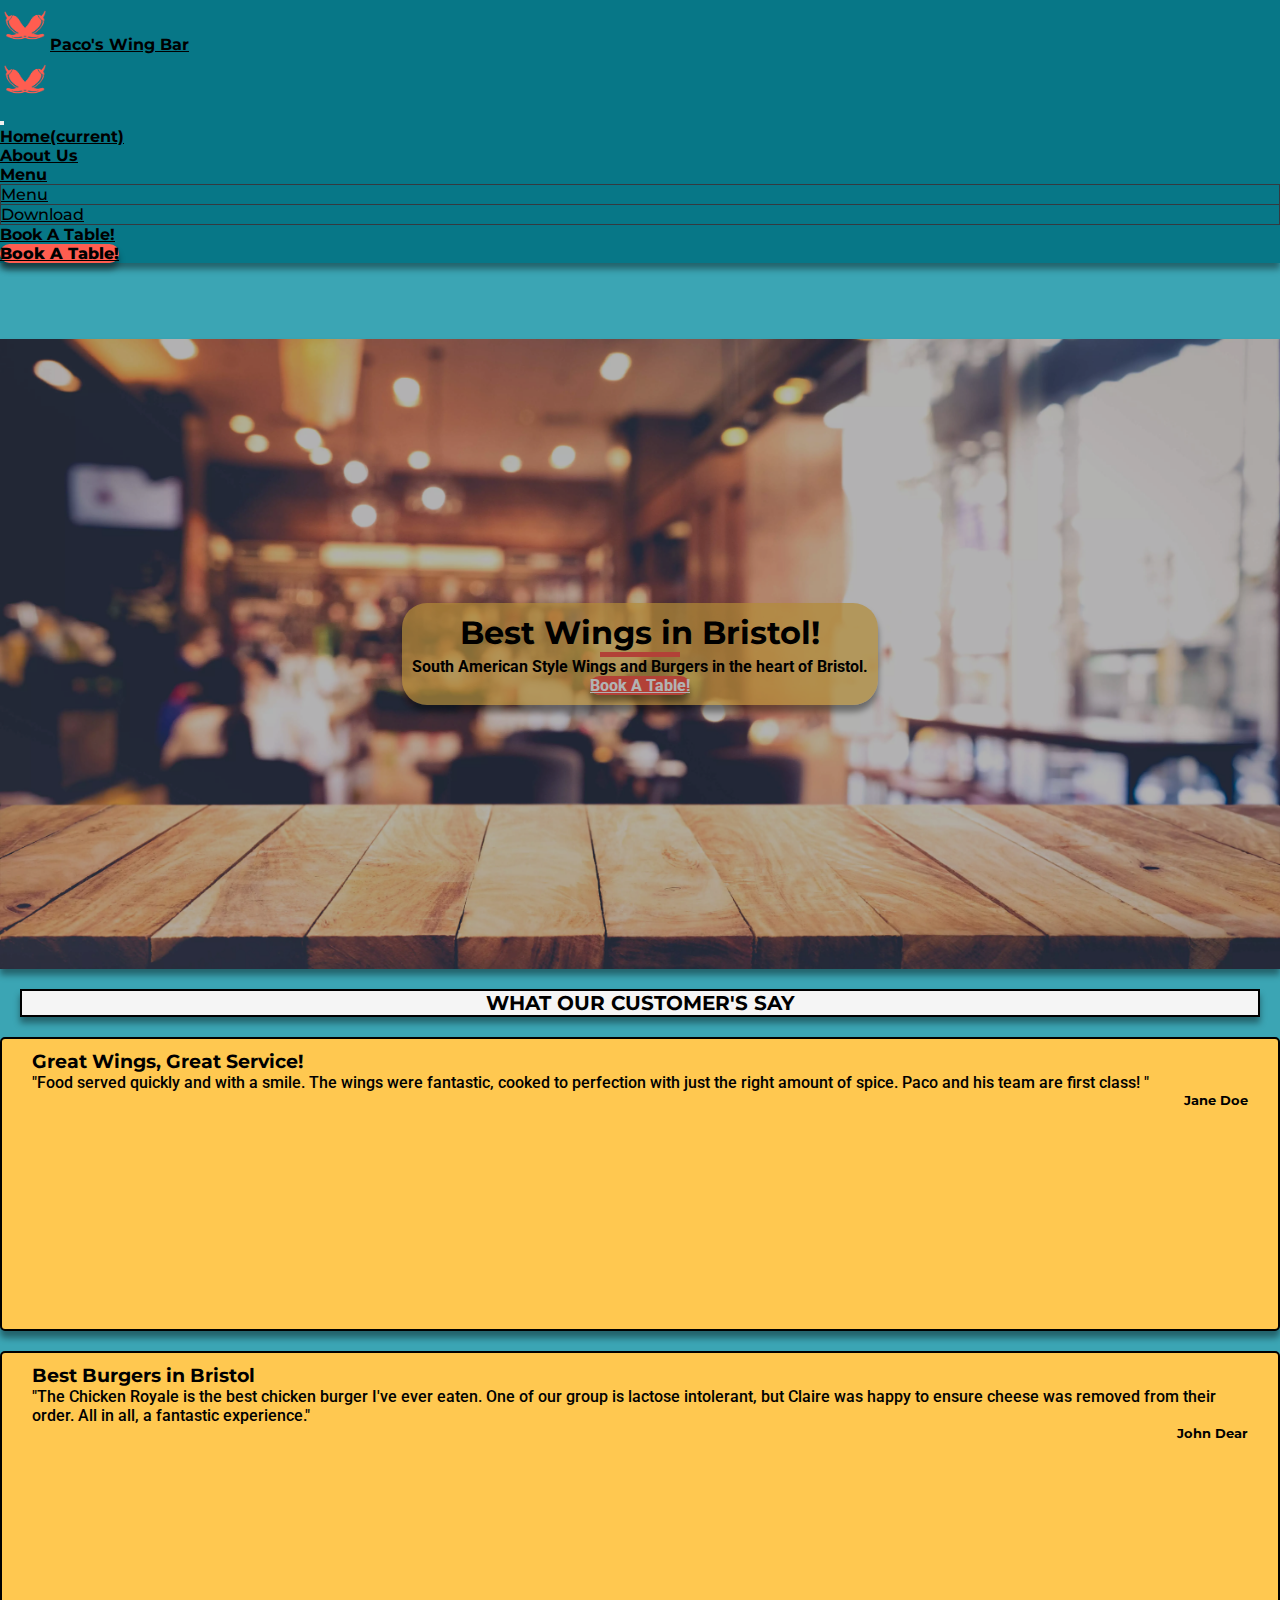
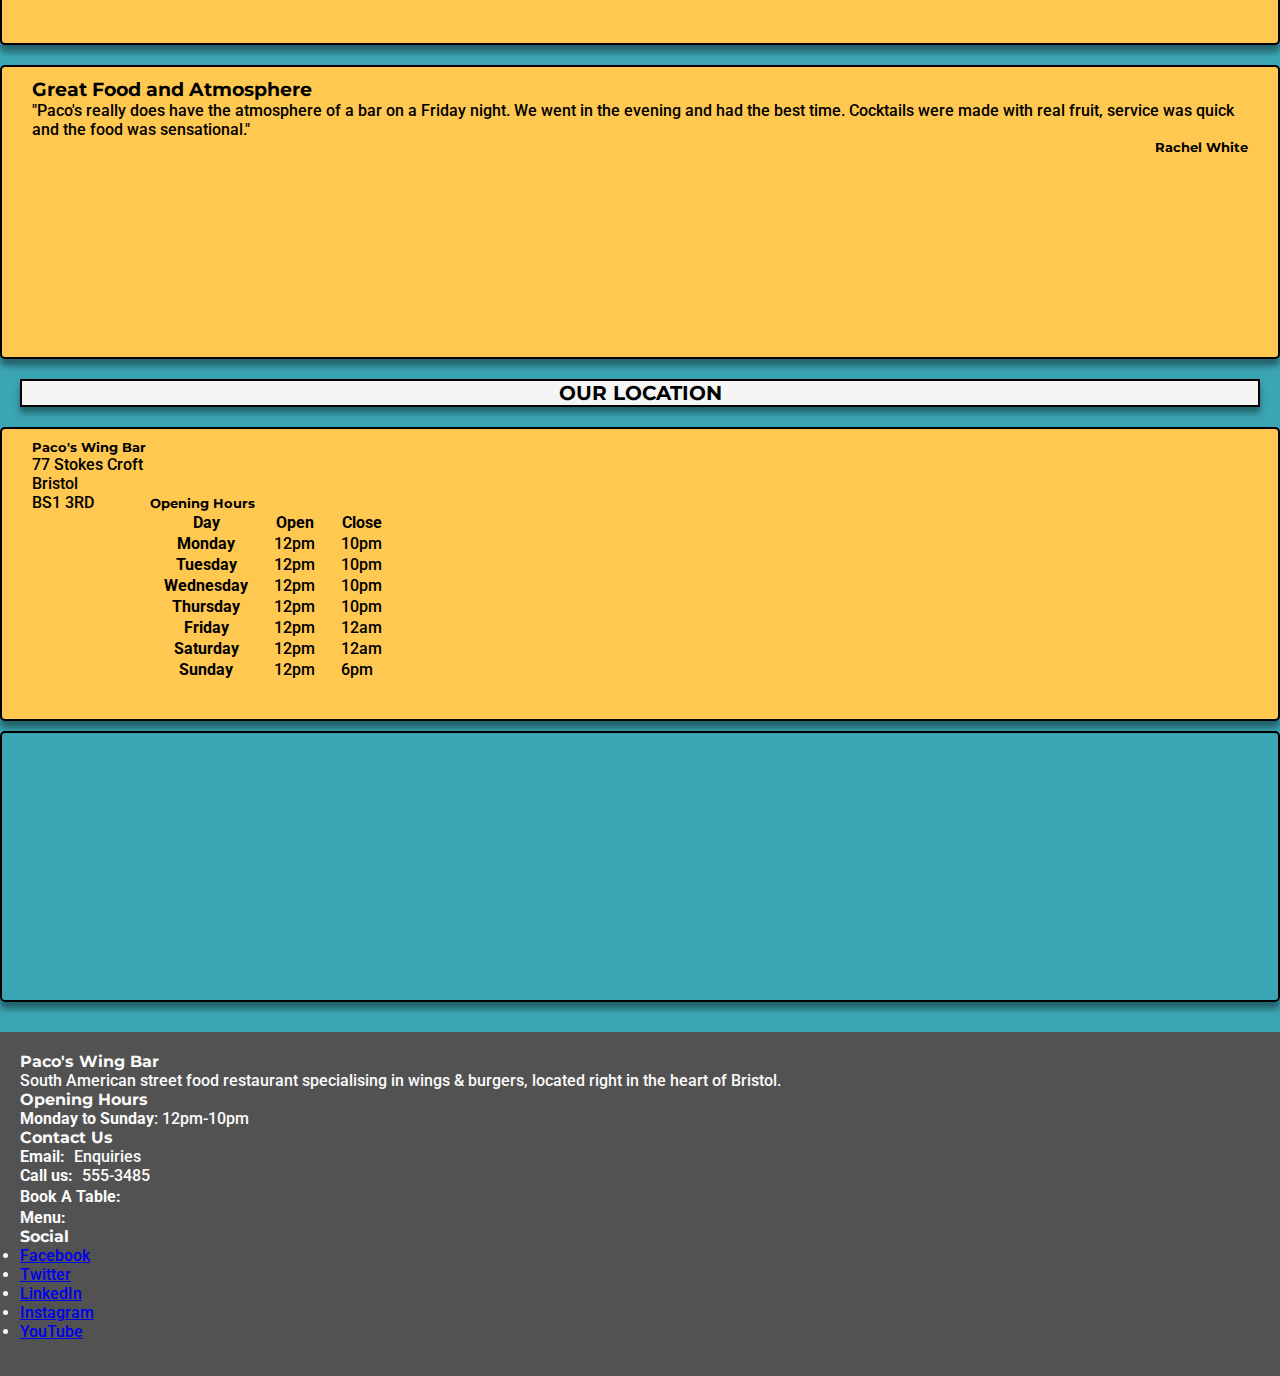
<file: index.html>
<!DOCTYPE html>
<html lang="en">

<head>
    <meta charset="UTF-8">
    <meta name="viewport" content="width=device-width, initial-scale=1.0">
    <link rel="stylesheet" href="https://cdn.jsdelivr.net/npm/bootstrap@4.5.3/dist/css/bootstrap.min.css"
        integrity="sha384-TX8t27EcRE3e/ihU7zmQxVncDAy5uIKz4rEkgIXeMed4M0jlfIDPvg6uqKI2xXr2" crossorigin="anonymous">
    <link rel="stylesheet" href="https://use.fontawesome.com/releases/v5.15.1/css/all.css"
        integrity="sha384-vp86vTRFVJgpjF9jiIGPEEqYqlDwgyBgEF109VFjmqGmIY/Y4HV4d3Gp2irVfcrp" crossorigin="anonymous">
    <link rel="stylesheet" href="assets/css/style.css" type="text/css">
    <title>Paco's Wing Bar | Bristols Best Independent Wings and Burger Bar</title>
    <meta name="description" content="Premium Chicken Wing and Burger Bar situated right in the heart of Bristol">
    <meta name="author" content="Paco's Wing Bar">
    <meta name="keywords"
        content="chicken wings, burgers, street food bristol, south american wings, spicy food bristol">
    <!-- favicon code from https://realfavicongenerator.net/ -->
    <link rel="apple-touch-icon" sizes="180x180" href="assets/images/favicons/apple-touch-icon.png">
    <link rel="icon" type="image/png" sizes="32x32" href="assets/images/favicons/favicon-32x32.png">
    <link rel="icon" type="image/png" sizes="16x16" href="assets/images/favicons/favicon-16x16.png">
    <link rel="manifest" href="assets/images/favicons/site.webmanifest">
    <link rel="mask-icon" href="assets/images/favicons/safari-pinned-tab.svg" color="#5bbad5">
    <meta name="msapplication-TileColor" content="#da532c">
    <meta name="theme-color" content="#ffffff">
</head>

<body>

    <header>

        <!-- Navigation From Bootstrap-->
        <nav class="navbar fixed-top navbar-expand-lg navbar-light">
            <div class="logo-title d-none d-sm-block">
                <a class="navbar-brand" href="index.html">
                    <img src="assets/images/paco-chilli.png" height="50" width="50" alt="Paco Hot Chillis Logo"
                        loading="lazy">Paco's Wing Bar
                </a>
            </div>
            <div class="logo-no-title d-block d-sm-none">
                <a class="navbar-brand" href="index.html">
                    <img src="assets/images/paco-chilli.png" height="50" width="50" alt="Paco Hot Chillis Logo"
                        loading="lazy">
                </a>
            </div>

            <button class="navbar-toggler" type="button" data-toggle="collapse" data-target="#navbarSupportedContent"
                aria-controls="navbarSupportedContent" aria-expanded="false" aria-label="Toggle navigation">
                <span class="navbar-toggler-icon"></span>
            </button>

            <div class="collapse navbar-collapse" id="navbarSupportedContent">
                <ul class="navbar-nav mr-auto">
                    <li class="nav-item active">
                        <a class="nav-link" href="index.html">Home<span class="sr-only">(current)</span></a>
                    </li>
                    <li class="nav-item">
                        <a class="nav-link" href="about.html">About Us</a>
                    </li>
                    <li class="nav-item dropdown">
                        <a class="nav-link dropdown-toggle" href="menu.html" id="navbarDropdown" role="button"
                            data-toggle="dropdown" aria-haspopup="true" aria-expanded="false">
                            Menu
                        </a>
                        <div class="dropdown-menu" aria-labelledby="navbarDropdown">
                            <a class="dropdown-item" href="menu.html">Menu</a>
                            <div class="dropdown-divider"></div>
                            <a class="dropdown-item" href="assets/pdf/Paco-Wing-Bar-Menu.pdf"
                                target="_blank">Download</a>
                        </div>
                    </li>
                    <li class="nav-item mr-2 d-block d-lg-none">
                        <a href="reservation.html" class="nav-link">Book A Table!</a>
                    </li>
                </ul>
            </div>
            <div class="d-none d-lg-block">
                <a href="reservation.html" class="btn btn--cta btn--red">Book A Table!</a>
            </div>
        </nav>

        <!-- End of Navigation -->

    </header>

    <main id="main-content">
        <!-- Home Banner -->
        <section class="hero-container">
            <div class="hero-banner">
                <div class="opaque-overlay">&nbsp;</div>
                <div class="row">
                    <div class="col-12">
                        <section class="hero-callout">
                            <h1 class="hero-header">
                                Best Wings in Bristol!
                            </h1>
                            <hr class="heading-divider heading-divider-red">
                            <p>
                                South American Style Wings and Burgers in the heart of Bristol.
                            </p>
                            <a href="reservation.html" class="btn btn--cta btn--red">
                                Book A Table!
                            </a>
                        </section>
                    </div>
                </div>
            </div>
        </section>

        <section class="container customer-testimonials-section px-4">
            <div class="row justify-content-center">
                <div class="col-sm-5 align-self-center section-header">
                    <h2>what our customer's say</h2>
                </div>
            </div>
            <div class="row align-items-center justify-content-center">
                <div class="col-12 col-md-6 col-lg-4">
                    <div class="yellow-content-box">
                        <h6>Great Wings, Great Service!</h6>
                        <p class="testimonial">"Food served quickly and with a smile. The wings were fantastic, cooked
                            to perfection with just the right amount of spice. Paco and his team are first class! "
                        </p>
                        <h5 class="testimonial-author">Jane Doe</h5>
                    </div>
                </div>
                <div class="col-12 col-md-6 col-lg-4">
                    <div class="yellow-content-box">
                        <h6>Best Burgers in Bristol</h6>
                        <p class="testimonial">"The Chicken Royale is the best chicken burger I've ever eaten. One of
                            our group is lactose intolerant, but Claire was happy to ensure cheese was removed from
                            their order. All in all, a fantastic experience."
                        </p>
                        <h5 class="testimonial-author">John Dear</h5>
                    </div>
                </div>
                <div class="d-none d-lg-block col-lg-4">
                    <div class="yellow-content-box">
                        <h6>Great Food and Atmosphere</h6>
                        <p class="testimonial">"Paco's really does have the atmosphere of a bar on a Friday night. We
                            went in the evening and had the best time. Cocktails were made with real fruit, service was
                            quick and the food was sensational."
                        </p>
                        <h5 class="testimonial-author">Rachel White</h5>
                    </div>
                </div>
            </div>
        </section>

        <section class="container px-4">
            <div class="row justify-content-center">
                <div class="col-sm-5 align-self-center section-header">
                    <h2>Our Location</h2>
                </div>
            </div>
            <div class="row align-items-center justify-content-center">
                <div class="col-12 col-lg-6">
                    <div class="yellow-content-box">
                        <div class="row justify-content-center">
                            <div class="col-12 col-sm-4 address">
                                <h5>Paco's Wing Bar</h5>
                                <p class="address-details">
                                    77 Stokes Croft<br>
                                    Bristol<br>
                                    BS1 3RD<br>
                                </p>
                            </div>
                            <div class="col-12 col-sm-8 opening-hours">
                                <h5>Opening Hours</h5>
                                <table class="table opening-hours-table">
                                    <thead>
                                        <tr>
                                            <th scope="col">Day</th>
                                            <th scope="col">Open</th>
                                            <th scope="col">Close</th>
                                        </tr>
                                    </thead>
                                    <tbody>
                                        <tr>
                                            <th scope="row">Monday</th>
                                            <td>12pm</td>
                                            <td>10pm</td>
                                        </tr>
                                        <tr>
                                            <th scope="row">Tuesday</th>
                                            <td>12pm</td>
                                            <td>10pm</td>
                                        </tr>
                                        <tr>
                                            <th scope="row">Wednesday</th>
                                            <td>12pm</td>
                                            <td>10pm</td>
                                        </tr>
                                        <tr>
                                            <th scope="row">Thursday</th>
                                            <td>12pm</td>
                                            <td>10pm</td>
                                        </tr>
                                        <tr>
                                            <th scope="row">Friday</th>
                                            <td>12pm</td>
                                            <td>12am</td>
                                        </tr>
                                        <tr>
                                            <th scope="row">Saturday</th>
                                            <td>12pm</td>
                                            <td>12am</td>
                                        </tr>
                                        <tr>
                                            <th scope="row">Sunday</th>
                                            <td>12pm</td>
                                            <td>6pm</td>
                                        </tr>
                                    </tbody>
                                </table>
                            </div>
                        </div>
                    </div>
                </div>
                <div class="col-12 col-lg-6">
                    <!--iframe Code Provided from Google Maps -->
                    <div class="google-map">
                        <iframe
                            src="https://www.google.com/maps/embed?pb=!1m18!1m12!1m3!1d2485.738192150287!2d-2.592313283686626!3d51.4629631217715!2m3!1f0!2f0!3f0!3m2!1i1024!2i768!4f13.1!3m3!1m2!1s0x48718f06b5538a11%3A0x7ab7cceee0553800!2sMasa%20%2B%20Mezcal!5e0!3m2!1sen!2suk!4v1607617503106!5m2!1sen!2suk"
                            width="400" height="270" style="border:0;" allowfullscreen="" aria-hidden="false"
                            tabindex="0" title="Paco's Wing Bar Google Map Location"></iframe>
                    </div>
                </div>
            </div>

        </section>

    </main>

    <footer class="container-fluid px-4">
        <div class="row container footer-details">
            <div class="col-sm-3">
                <h5 class="uppercase general-sub">Paco's Wing Bar</h5>
                <p class="inline-block">
                    South American street food restaurant specialising in wings & burgers, located right in the heart
                    of Bristol.
                </p>
            </div>
            <div class="col-sm-3">
                <h5 class="uppercase general-sub">Opening Hours</h5>
                <p class="inline-block">
                    <strong>Monday to Sunday</strong>: 12pm-10pm <br>
                </p>
            </div>
            <div class="col-sm-3 contact-us">
                <h5 class="uppercase general-sub">Contact Us</h5>
                <p class="inline-block">
                    <strong>Email:</strong> 
                    <a href="mailto:enquiries@pacoswingbar.com"
                        aria-label="Click to E-mail">Enquiries</a>
                    <br>
                    <strong>Call us:</strong> 
                    <a href="555-3485">555-3485</a><br>
                    <strong>Book A Table:</strong> 
                    <a href="reservation.html" target="_blank" class="booking-icon"
                        aria-label="Open Booking Page">
                        <i class="fas fa-utensils"></i>
                    </a><br>
                    <strong>Menu:</strong> 
                    <a href="assets/pdf/Paco-Wing-Bar-Menu.pdf" target="_blank"
                        class="booking-icon" aria-label="Download our Menu">
                        <i class="fas fa-download"></i>
                    </a><br>
                </p>
            </div>
            <div class="col-sm-3">
                <h5 class="uppercase general-sub">Social</h5>
                <ul class="list-inline social-links">
                    <li class="list-inline-item">
                        <a href="https://www.facebook.com/" target="_blank" rel="noopener noreferrer">
                            <i class="fab fa-facebook-f" aria-hidden="true"></i>
                            <span class="sr-only">Facebook</span>
                        </a>
                    </li>
                    <li class="list-inline-item">
                        <a href="https://twitter.com/" target="_blank" rel="noopener noreferrer">
                            <i class="fab fa-twitter" aria-hidden="true"></i>
                            <span class="sr-only">Twitter</span>
                        </a>
                    </li>
                    <li class="list-inline-item">
                        <a href="https://www.linkedin.com/" target="_blank" rel="noopener noreferrer">
                            <i class="fab fa-linkedin-in" aria-hidden="true"></i>
                            <span class="sr-only">LinkedIn</span>
                        </a>
                    </li>
                    <li class="list-inline-item">
                        <a href="https://www.instagram.com/" target="_blank" rel="noopener noreferrer">
                            <i class="fab fa-instagram" aria-hidden="true"></i>
                            <span class="sr-only">Instagram</span>
                        </a>
                    </li>
                    <li class="list-inline-item">
                        <a href="https://www.youtube.com/" target="_blank" rel="noopener noreferrer">
                            <i class="fab fa-youtube" aria-hidden="true"></i>
                            <span class="sr-only">YouTube</span>
                        </a>
                    </li>
                </ul>
            </div>
        </div>

    </footer>

    <!-- JS Scripts -->
    <script src="https://code.jquery.com/jquery-3.5.1.slim.min.js"
        integrity="sha384-DfXdz2htPH0lsSSs5nCTpuj/zy4C+OGpamoFVy38MVBnE+IbbVYUew+OrCXaRkfj" crossorigin="anonymous">
        </script>
    <script src="https://cdn.jsdelivr.net/npm/bootstrap@4.5.3/dist/js/bootstrap.bundle.min.js"
        integrity="sha384-ho+j7jyWK8fNQe+A12Hb8AhRq26LrZ/JpcUGGOn+Y7RsweNrtN/tE3MoK7ZeZDyx" crossorigin="anonymous">
        </script>
    <script src="https://cdn.jsdelivr.net/npm/popper.js@1.16.1/dist/umd/popper.min.js"
        integrity="sha384-9/reFTGAW83EW2RDu2S0VKaIzap3H66lZH81PoYlFhbGU+6BZp6G7niu735Sk7lN" crossorigin="anonymous">
        </script>
    <script src="https://cdn.jsdelivr.net/npm/bootstrap@4.5.3/dist/js/bootstrap.min.js"
        integrity="sha384-w1Q4orYjBQndcko6MimVbzY0tgp4pWB4lZ7lr30WKz0vr/aWKhXdBNmNb5D92v7s" crossorigin="anonymous">
        </script>

</body>

</html>
</file>
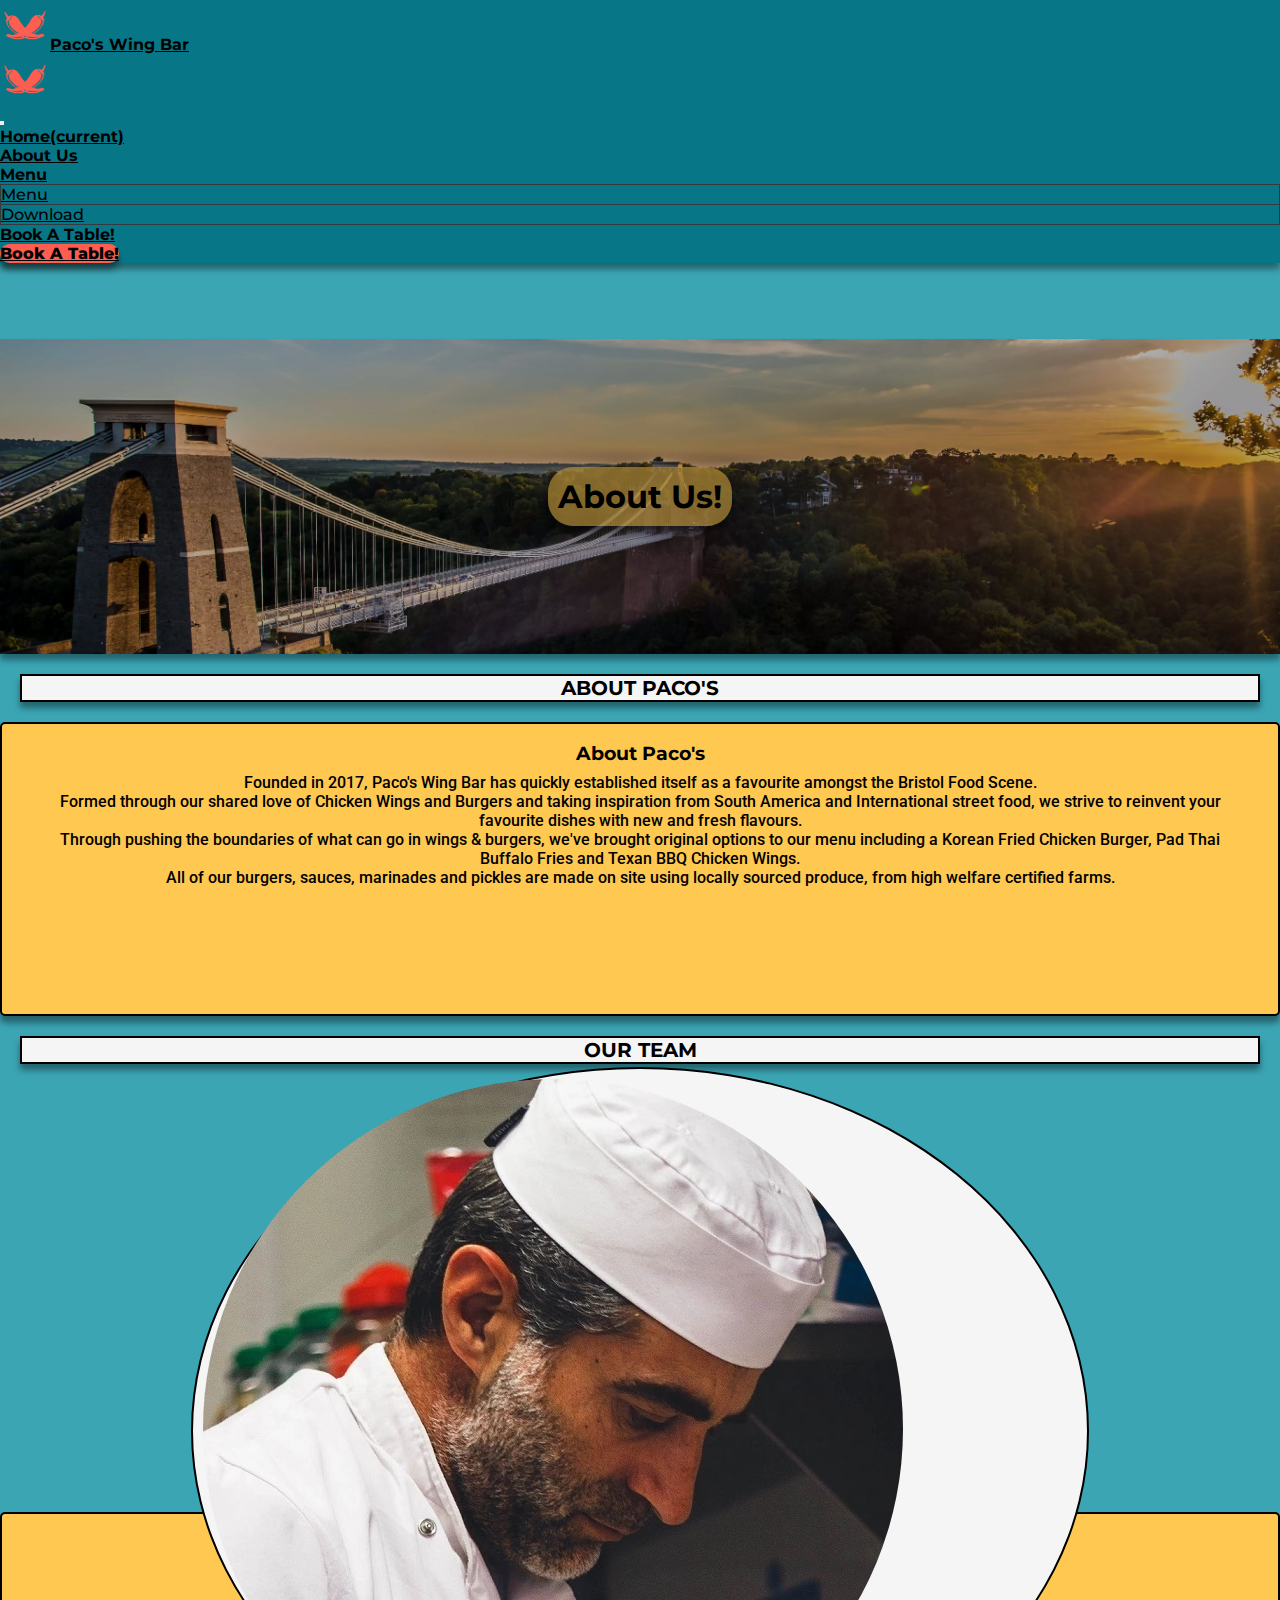
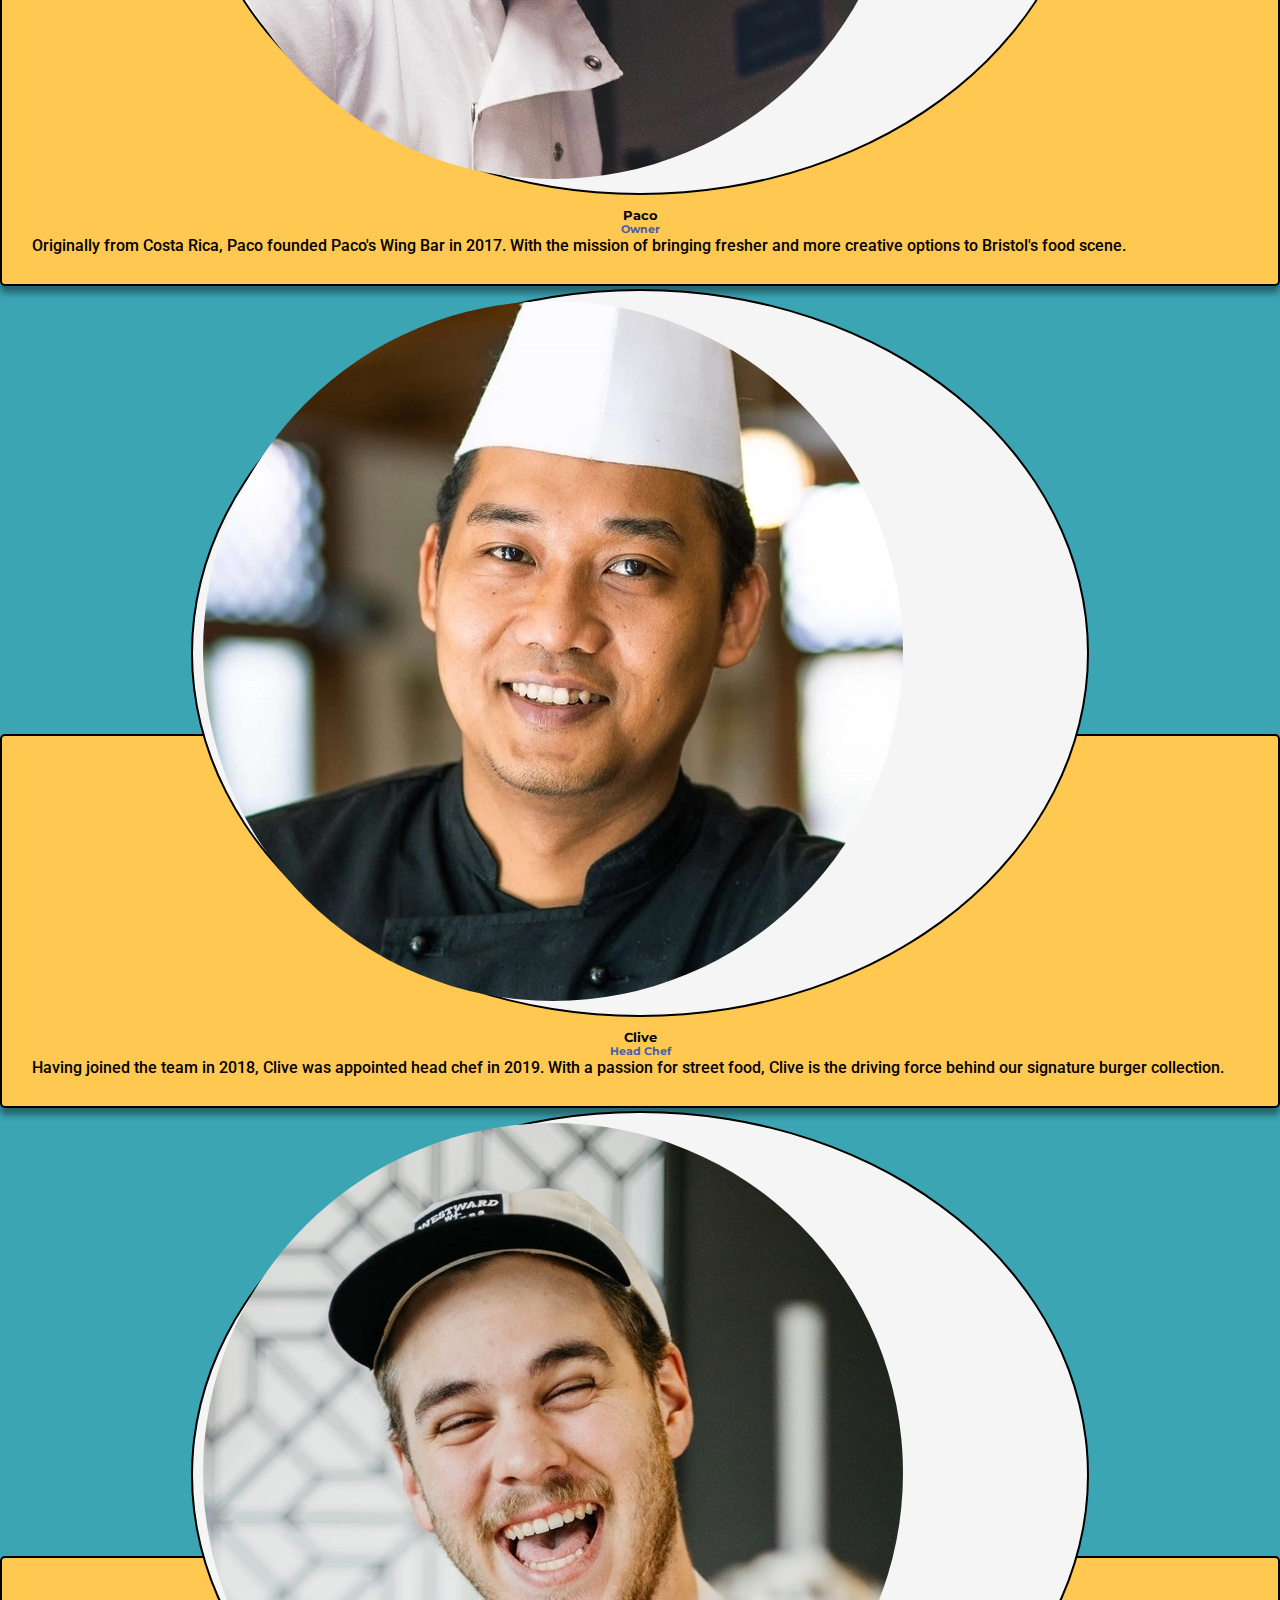
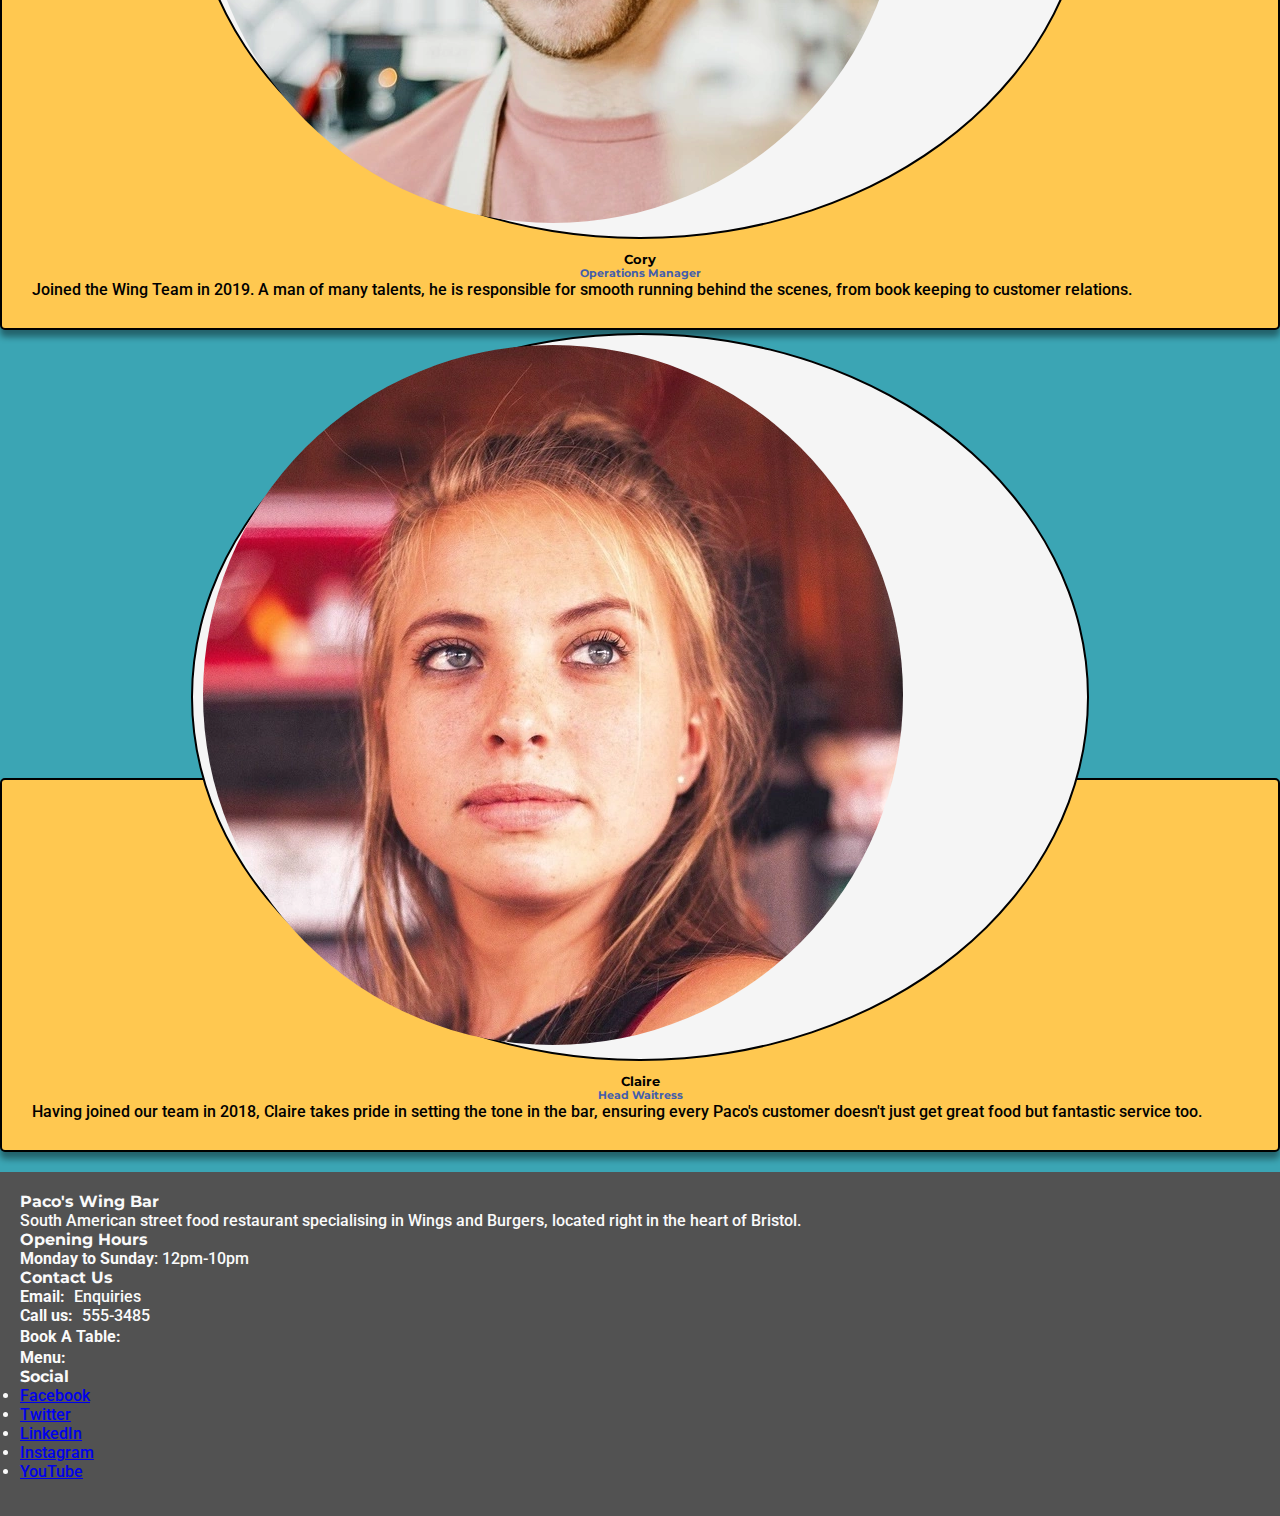
<file: about.html>
<!DOCTYPE html>
<html lang="en">

<head>
    <meta charset="UTF-8">
    <meta name="viewport" content="width=device-width, initial-scale=1.0">
    <link rel="stylesheet" href="https://cdn.jsdelivr.net/npm/bootstrap@4.5.3/dist/css/bootstrap.min.css"
        integrity="sha384-TX8t27EcRE3e/ihU7zmQxVncDAy5uIKz4rEkgIXeMed4M0jlfIDPvg6uqKI2xXr2" crossorigin="anonymous">
    <link rel="stylesheet" href="https://use.fontawesome.com/releases/v5.15.1/css/all.css"
        integrity="sha384-vp86vTRFVJgpjF9jiIGPEEqYqlDwgyBgEF109VFjmqGmIY/Y4HV4d3Gp2irVfcrp" crossorigin="anonymous">
    <link rel="stylesheet" href="assets/css/style.css" type="text/css">
    <title>About Us | Paco's Wing Bar Bristol</title>
    <meta name="description"
        content="Paco's Wing Bar is an independant Wing and Burger Bar, run by Bristolians, for Bristolians">
    <meta name="author" content="Paco's Wing Bar">
    <meta name="keywords"
        content="chicken wings, burgers, street food bristol, south american wings, spicy food bristol">
    <!-- favicon code from https://realfavicongenerator.net/ -->
    <link rel="apple-touch-icon" sizes="180x180" href="assets/images/favicons/apple-touch-icon.png">
    <link rel="icon" type="image/png" sizes="32x32" href="assets/images/favicons/favicon-32x32.png">
    <link rel="icon" type="image/png" sizes="16x16" href="assets/images/favicons/favicon-16x16.png">
    <link rel="manifest" href="assets/images/favicons/site.webmanifest">
    <link rel="mask-icon" href="assets/images/favicons/safari-pinned-tab.svg" color="#5bbad5">
    <meta name="msapplication-TileColor" content="#da532c">
    <meta name="theme-color" content="#ffffff">
</head>

<body>

    <header>

        <!-- Navigation From Bootstrap-->
        <nav class="navbar fixed-top navbar-expand-lg navbar-light">
            <div class="logo-title d-none d-sm-block">
                <a class="navbar-brand" href="index.html">
                    <img src="assets/images/paco-chilli.png" height="50" width="50" alt="Paco's Hot Chilli Logo"
                        loading="lazy">Paco's Wing Bar
                </a>
            </div>
            <div class="logo-no-title d-block d-sm-none">
                <a class="navbar-brand" href="index.html">
                    <img src="assets/images/paco-chilli.png" height="50" width="50" alt="Paco's Hot Chilli Logo" loading="lazy">
                </a>
            </div>

            <button class="navbar-toggler" type="button" data-toggle="collapse" data-target="#navbarSupportedContent"
                aria-controls="navbarSupportedContent" aria-expanded="false" aria-label="Toggle navigation">
                <span class="navbar-toggler-icon"></span>
            </button>

            <div class="collapse navbar-collapse" id="navbarSupportedContent">
                <ul class="navbar-nav mr-auto">
                    <li class="nav-item">
                        <a class="nav-link" href="index.html">Home<span class="sr-only">(current)</span></a>
                    </li>
                    <li class="nav-item active">
                        <a class="nav-link" href="about.html">About Us</a>
                    </li>
                    <li class="nav-item dropdown">
                        <a class="nav-link dropdown-toggle" href="menu.html" id="navbarDropdown" role="button"
                            data-toggle="dropdown" aria-haspopup="true" aria-expanded="false">
                            Menu
                        </a>
                        <div class="dropdown-menu" aria-labelledby="navbarDropdown">
                            <a class="dropdown-item" href="menu.html">Menu</a>
                            <div class="dropdown-divider"></div>
                            <a class="dropdown-item" href="assets/pdf/Paco-Wing-Bar-Menu.pdf"
                                target="_blank">Download</a>
                        </div>
                    </li>
                    <li class="nav-item mr-2 d-block d-lg-none">
                        <a href="reservation.html" class="nav-link">Book A Table!</a>
                    </li>
                </ul>
            </div>
            <div class="d-none d-lg-block">
                <a href="reservation.html" class="btn btn--cta btn--red">Book A Table!</a>
            </div>
        </nav>

        <!-- End of Navigation -->

    </header>

    <main id="main-content">
        <!-- Page Banner -->
        <section>
            <div class="about-us-banner">
                <div class="opaque-overlay">&nbsp;</div>
                <div class="row">
                    <div class="col-12">
                        <section class="hero-callout">
                            <h1 class="about-us-header">
                                About Us!
                            </h1>
                        </section>
                    </div>
                </div>
            </div>
        </section>

        <section class="container px-4">
            <div class="row justify-content-center">
                <div class="col-sm-5 align-self-center section-header">
                    <h2>About Paco's</h2>
                </div>
            </div>

            <div class="row align-items-center justify-content-center">
                <div class="col-12">
                    <div class="yellow-content-box">
                        <h3>About Paco's</h3>
                        <div class="about-pacos">
                            <p>Founded in 2017, Paco's Wing Bar has quickly established itself as a favourite amongst
                                the
                                Bristol Food Scene.
                            </p>
                            <p>Formed through our shared love of Chicken Wings and Burgers and taking inspiration from
                                South
                                America and International street food, we strive to reinvent your favourite dishes with
                                new and fresh flavours.
                            </p>
                            <p>Through pushing the boundaries of what can go in wings & burgers, we've brought original
                                options to our menu including a Korean Fried Chicken Burger, Pad Thai Buffalo Fries and
                                Texan BBQ Chicken Wings.
                            </p>
                            <p>All of our burgers, sauces, marinades and pickles are made on site using locally sourced
                                produce, from high welfare certified farms.
                            </p>
                        </div>
                    </div>
                </div>
            </div>
        </section>


        <section class="container px-4">
            <div class="row justify-content-center">
                <div class="col-sm-5 align-self-center section-header">
                    <h2>Our Team</h2>
                </div>
            </div>
            
            <!-- Card Code from Bootstrap -->
            <div class="row justify-content-center">
                <div class="col-md-6 col-lg-3 pt-3">
                    <div class="card team-card">
                        <div class="team-profile-image">
                            <img class="card-img-top circle-image" src="assets/images/paco-owner.webp"
                                alt="Paco - Owner of Paco's Wing Bar">
                        </div>
                        <div class="card-body">
                            <h5 class="card-title">Paco</h5>
                            <h6 class="card-subtitle mb-2">Owner</h6>
                            <p class="card-text">Originally from Costa Rica, Paco founded Paco's Wing Bar in 2017. With
                                the mission of bringing fresher and more creative options to Bristol's food scene.
                            </p>
                        </div>
                    </div>
                </div>
                <div class="col-md-6 col-lg-3 pt-3">
                    <div class="card team-card">
                        <div class="team-profile-image">
                            <img class="card-img-top circle-image" src="assets/images/clive-head-chef.webp"
                                alt="Clive- Head Chef of Paco's Wing Bar">
                        </div>
                        <div class="card-body">
                            <h5 class="card-title">Clive</h5>
                            <h6 class="card-subtitle mb-2">Head Chef</h6>
                            <p class="card-text">Having joined the team in 2018, Clive was appointed head chef in 2019.
                                With a passion for street food, Clive is the driving force behind our signature burger
                                collection.
                            </p>
                        </div>
                    </div>
                </div>
                <div class="col-md-6 col-lg-3 pt-3">
                    <div class="card team-card">
                        <div class="team-profile-image">
                            <img class="card-img-top circle-image" src="assets/images/cory-chef.webp"
                                alt="Cory - Chef at Paco's Wing Bar">
                        </div>
                        <div class="card-body">
                            <h5 class="card-title">Cory</h5>
                            <h6 class="card-subtitle mb-2">Operations Manager</h6>
                            <p class="card-text">Joined the Wing Team in 2019. A man of many talents, he is responsible
                                for smooth running behind the scenes, from book keeping to customer relations.
                            </p>
                        </div>
                    </div>
                </div>
                <div class="col-md-6 col-lg-3 pt-3">
                    <div class="card team-card">
                        <div class="team-profile-image">
                            <img class="card-img-top circle-image" src="assets/images/claire-head-waitress.webp"
                                alt="Claire - Head Waitress at Paco's Wing Bar">
                        </div>
                        <div class="card-body">
                            <h5 class="card-title">Claire</h5>
                            <h6 class="card-subtitle mb-2">Head Waitress</h6>
                            <p class="card-text">Having joined our team in 2018, Claire takes pride in setting the tone
                                in the bar, ensuring every Paco's customer doesn't just get great food but fantastic
                                service too.
                            </p>
                        </div>
                    </div>
                </div>
            </div>
        </section>

    </main>

    <footer class="container-fluid px-4">
        <div class="row container footer-details">
            <div class="col-sm-3">
                <h5 class="uppercase general-sub">Paco's Wing Bar</h5>
                <p class="inline-block">
                    South American street food restaurant specialising in Wings and Burgers, located right in the heart
                    of Bristol.
                </p>
            </div>
            <div class="col-sm-3">
                <h5 class="uppercase general-sub">Opening Hours</h5>
                <p class="inline-block">
                    <strong>Monday to Sunday</strong>: 12pm-10pm <br>
                </p>
            </div>
            <div class="col-sm-3 contact-us">
                <h5 class="uppercase general-sub">Contact Us</h5>
                <p class="inline-block">
                    <strong>Email:</strong> 
                    <a href="mailto:enquiries@pacoswingbar.com"
                        aria-label="Click to E-mail">Enquiries</a>
                    <br>
                    <strong>Call us:</strong>
                    <a href="555-3485">555-3485</a><br>
                    <strong>Book A Table:</strong> 
                    <a href="reservation.html" target="_blank" class="booking-icon"
                        aria-label="Open Booking Page">
                        <i class="fas fa-utensils"></i>
                    </a><br>
                    <strong>Menu:</strong> 
                    <a href="assets/pdf/Paco-Wing-Bar-Menu.pdf" target="_blank"
                        class="booking-icon" aria-label="Download our Menu">
                        <i class="fas fa-download"></i>
                    </a><br>
                </p>
            </div>
            <div class="col-sm-3">
                <h5 class="uppercase general-sub">Social</h5>
                <ul class="list-inline social-links">
                    <li class="list-inline-item">
                        <a href="https://www.facebook.com/" target="_blank" rel="noopener noreferrer">
                            <i class="fab fa-facebook-f" aria-hidden="true"></i>
                            <span class="sr-only">Facebook</span>
                        </a>
                    </li>
                    <li class="list-inline-item">
                        <a href="https://twitter.com/" target="_blank" rel="noopener noreferrer">
                            <i class="fab fa-twitter" aria-hidden="true"></i>
                            <span class="sr-only">Twitter</span>
                        </a>
                    </li>
                    <li class="list-inline-item">
                        <a href="https://www.linkedin.com/" target="_blank" rel="noopener noreferrer">
                            <i class="fab fa-linkedin-in" aria-hidden="true"></i>
                            <span class="sr-only">LinkedIn</span>
                        </a>
                    </li>
                    <li class="list-inline-item">
                        <a href="https://www.instagram.com/" target="_blank" rel="noopener noreferrer">
                            <i class="fab fa-instagram" aria-hidden="true"></i>
                            <span class="sr-only">Instagram</span>
                        </a>
                    </li>
                    <li class="list-inline-item">
                        <a href="https://www.youtube.com/" target="_blank" rel="noopener noreferrer">
                            <i class="fab fa-youtube" aria-hidden="true"></i>
                            <span class="sr-only">YouTube</span>
                        </a>
                    </li>
                </ul>
            </div>
        </div>

    </footer>

    <!-- JS Scripts -->
    <script src="https://code.jquery.com/jquery-3.5.1.slim.min.js"
        integrity="sha384-DfXdz2htPH0lsSSs5nCTpuj/zy4C+OGpamoFVy38MVBnE+IbbVYUew+OrCXaRkfj" crossorigin="anonymous">
        </script>
    <script src="https://cdn.jsdelivr.net/npm/bootstrap@4.5.3/dist/js/bootstrap.bundle.min.js"
        integrity="sha384-ho+j7jyWK8fNQe+A12Hb8AhRq26LrZ/JpcUGGOn+Y7RsweNrtN/tE3MoK7ZeZDyx" crossorigin="anonymous">
        </script>
    <script src="https://cdn.jsdelivr.net/npm/popper.js@1.16.1/dist/umd/popper.min.js"
        integrity="sha384-9/reFTGAW83EW2RDu2S0VKaIzap3H66lZH81PoYlFhbGU+6BZp6G7niu735Sk7lN" crossorigin="anonymous">
        </script>
    <script src="https://cdn.jsdelivr.net/npm/bootstrap@4.5.3/dist/js/bootstrap.min.js"
        integrity="sha384-w1Q4orYjBQndcko6MimVbzY0tgp4pWB4lZ7lr30WKz0vr/aWKhXdBNmNb5D92v7s" crossorigin="anonymous">
        </script>

</body>

</html>
</file>
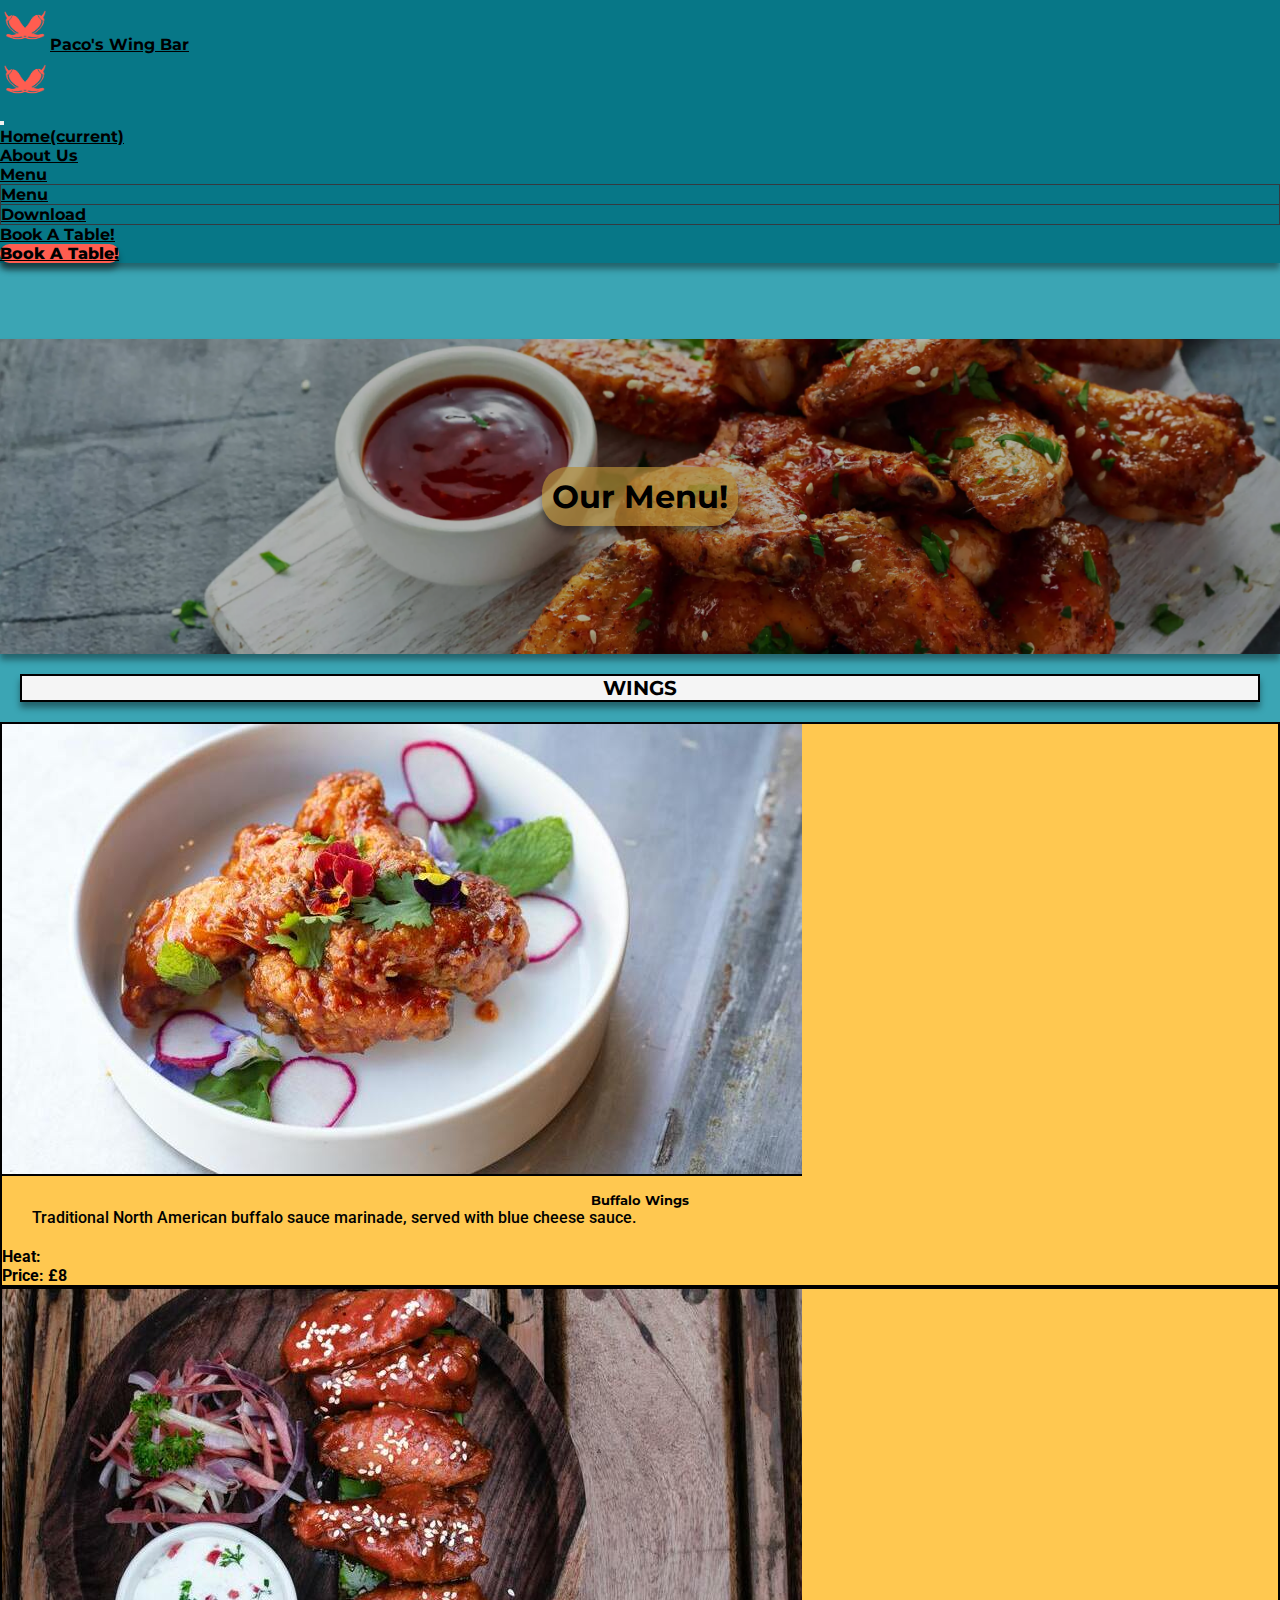
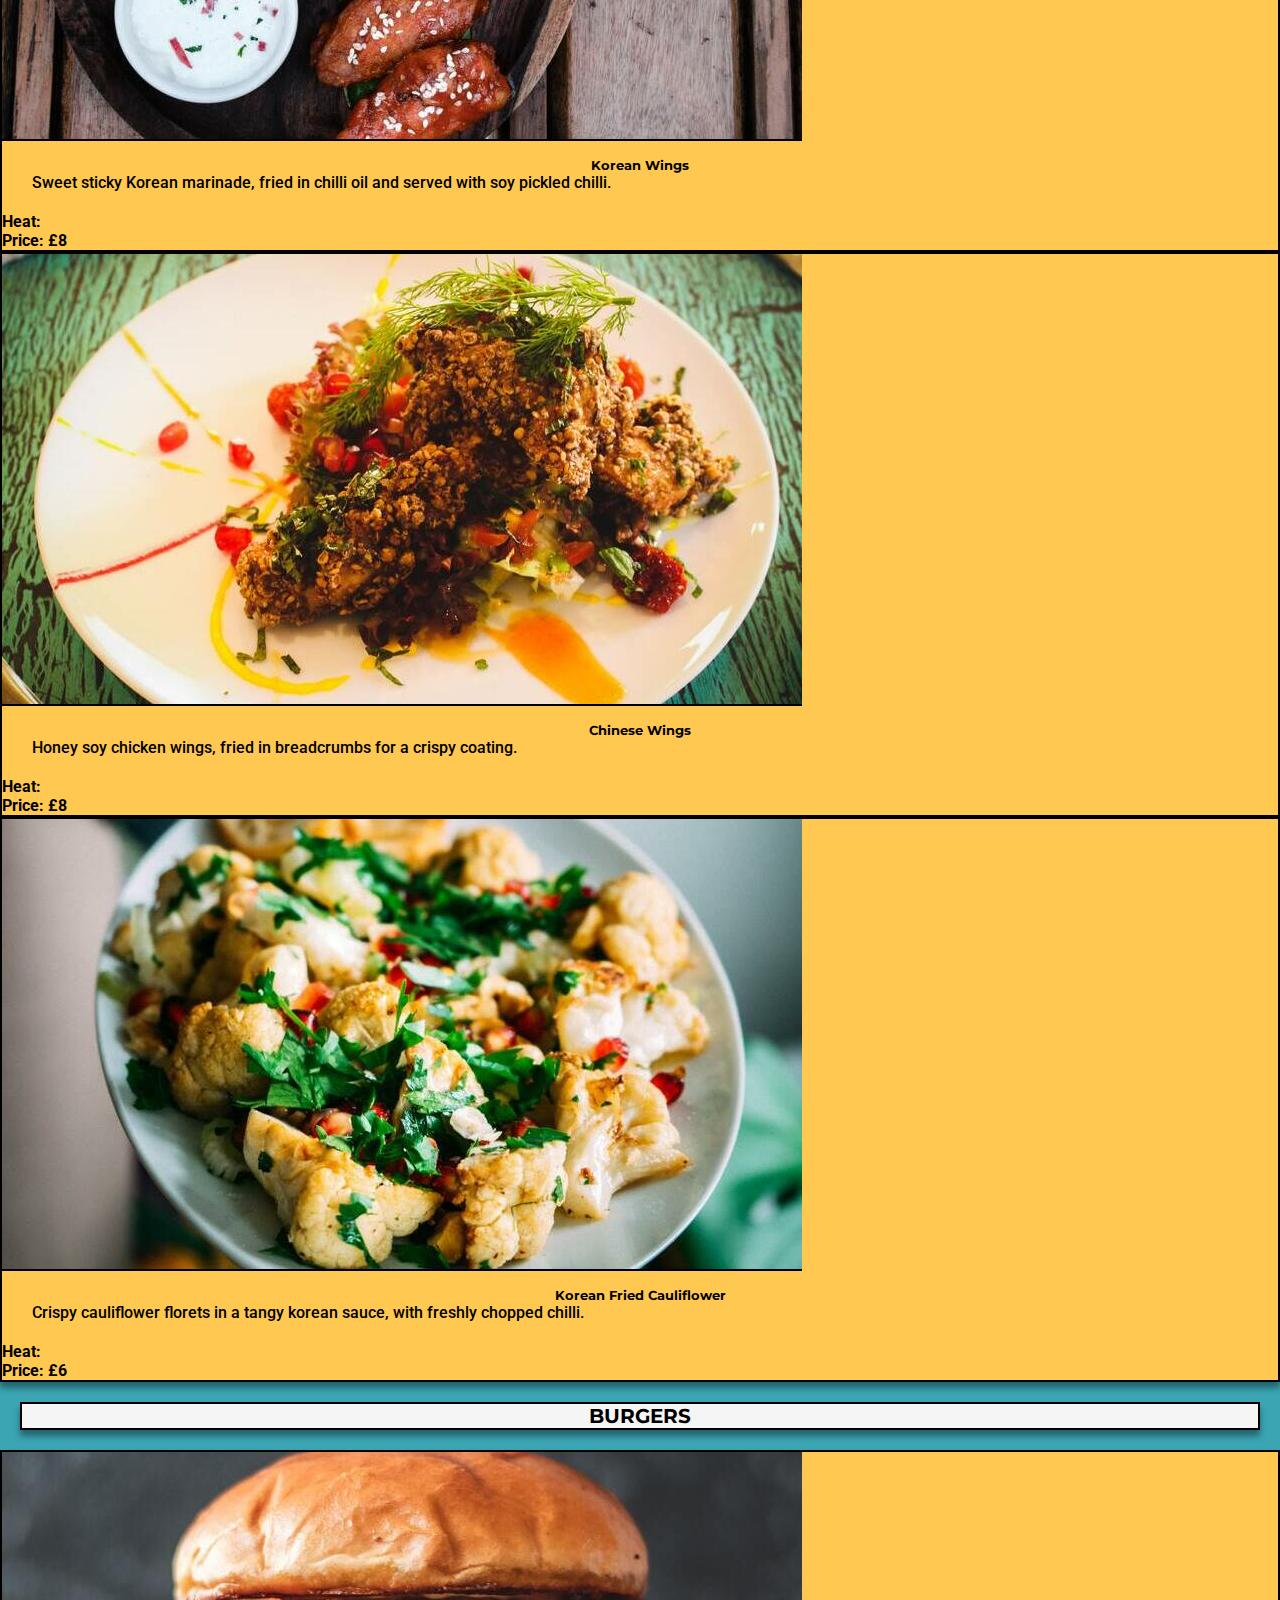
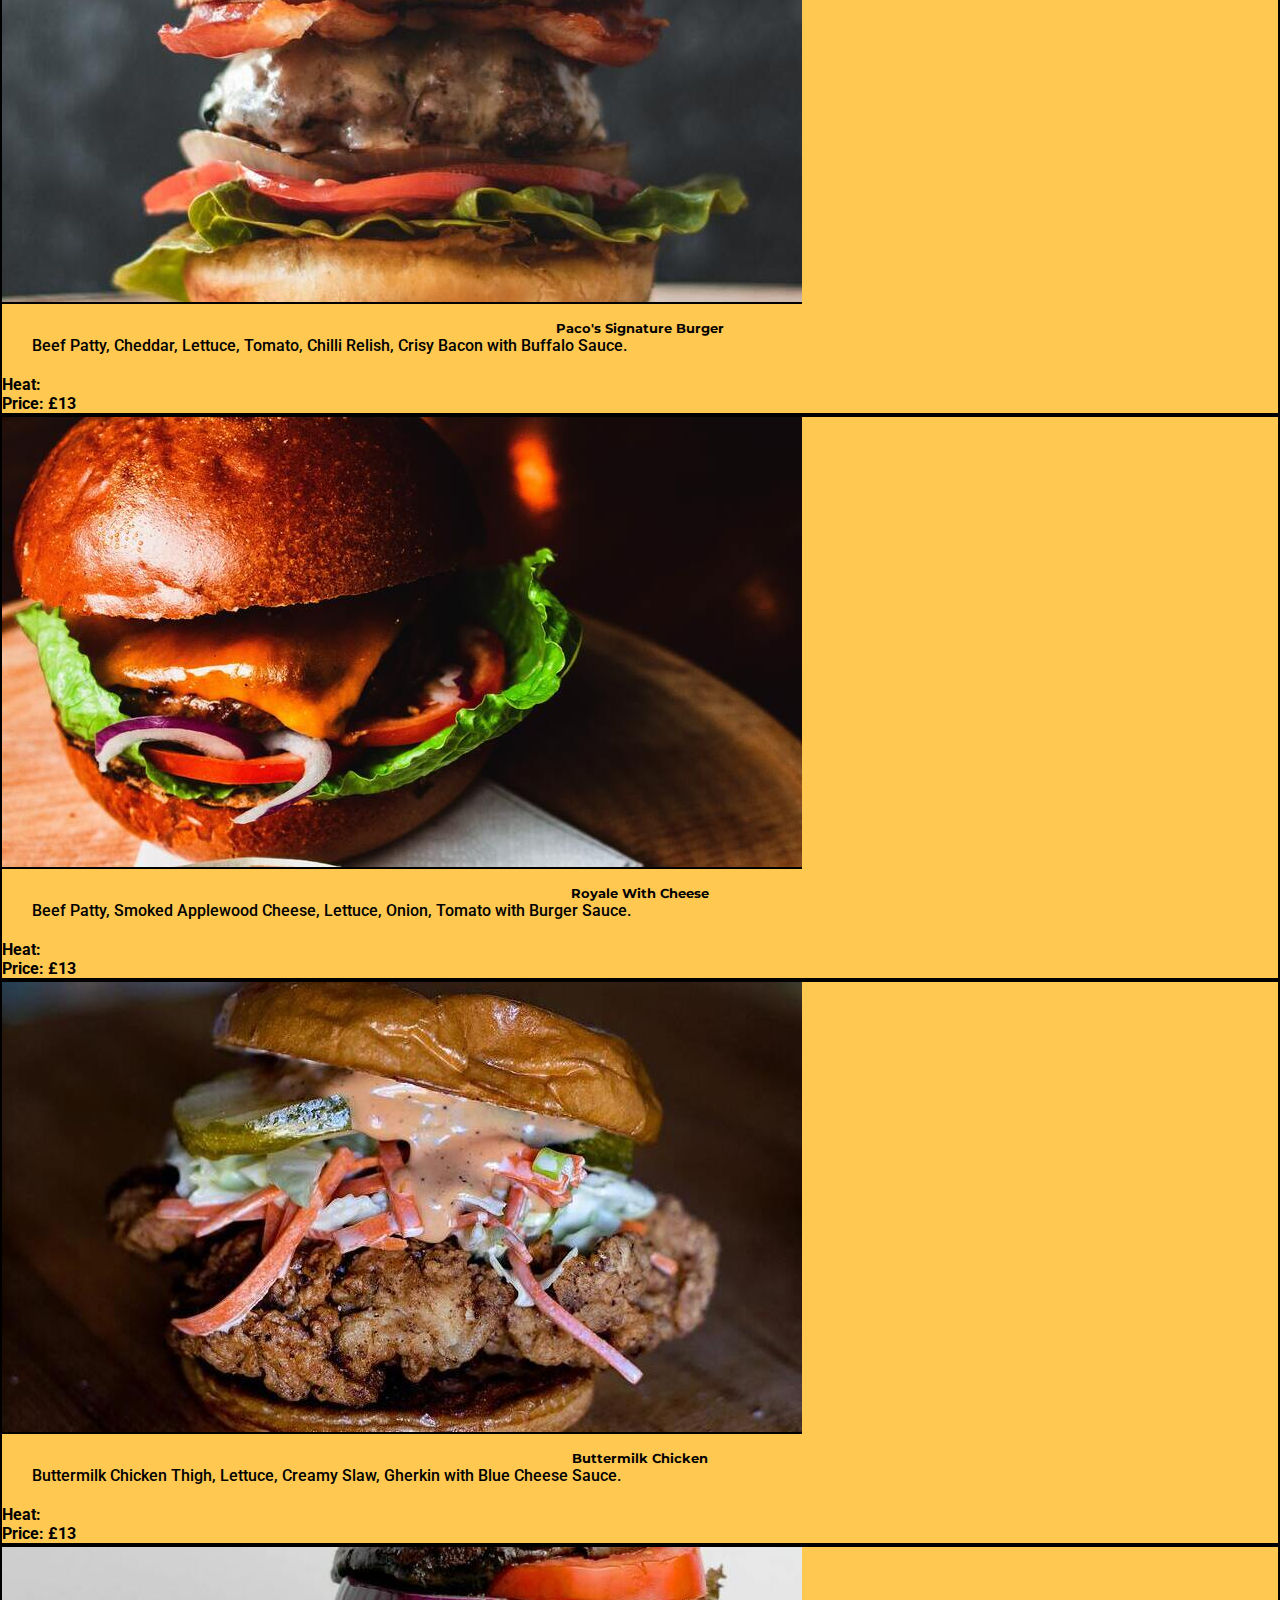
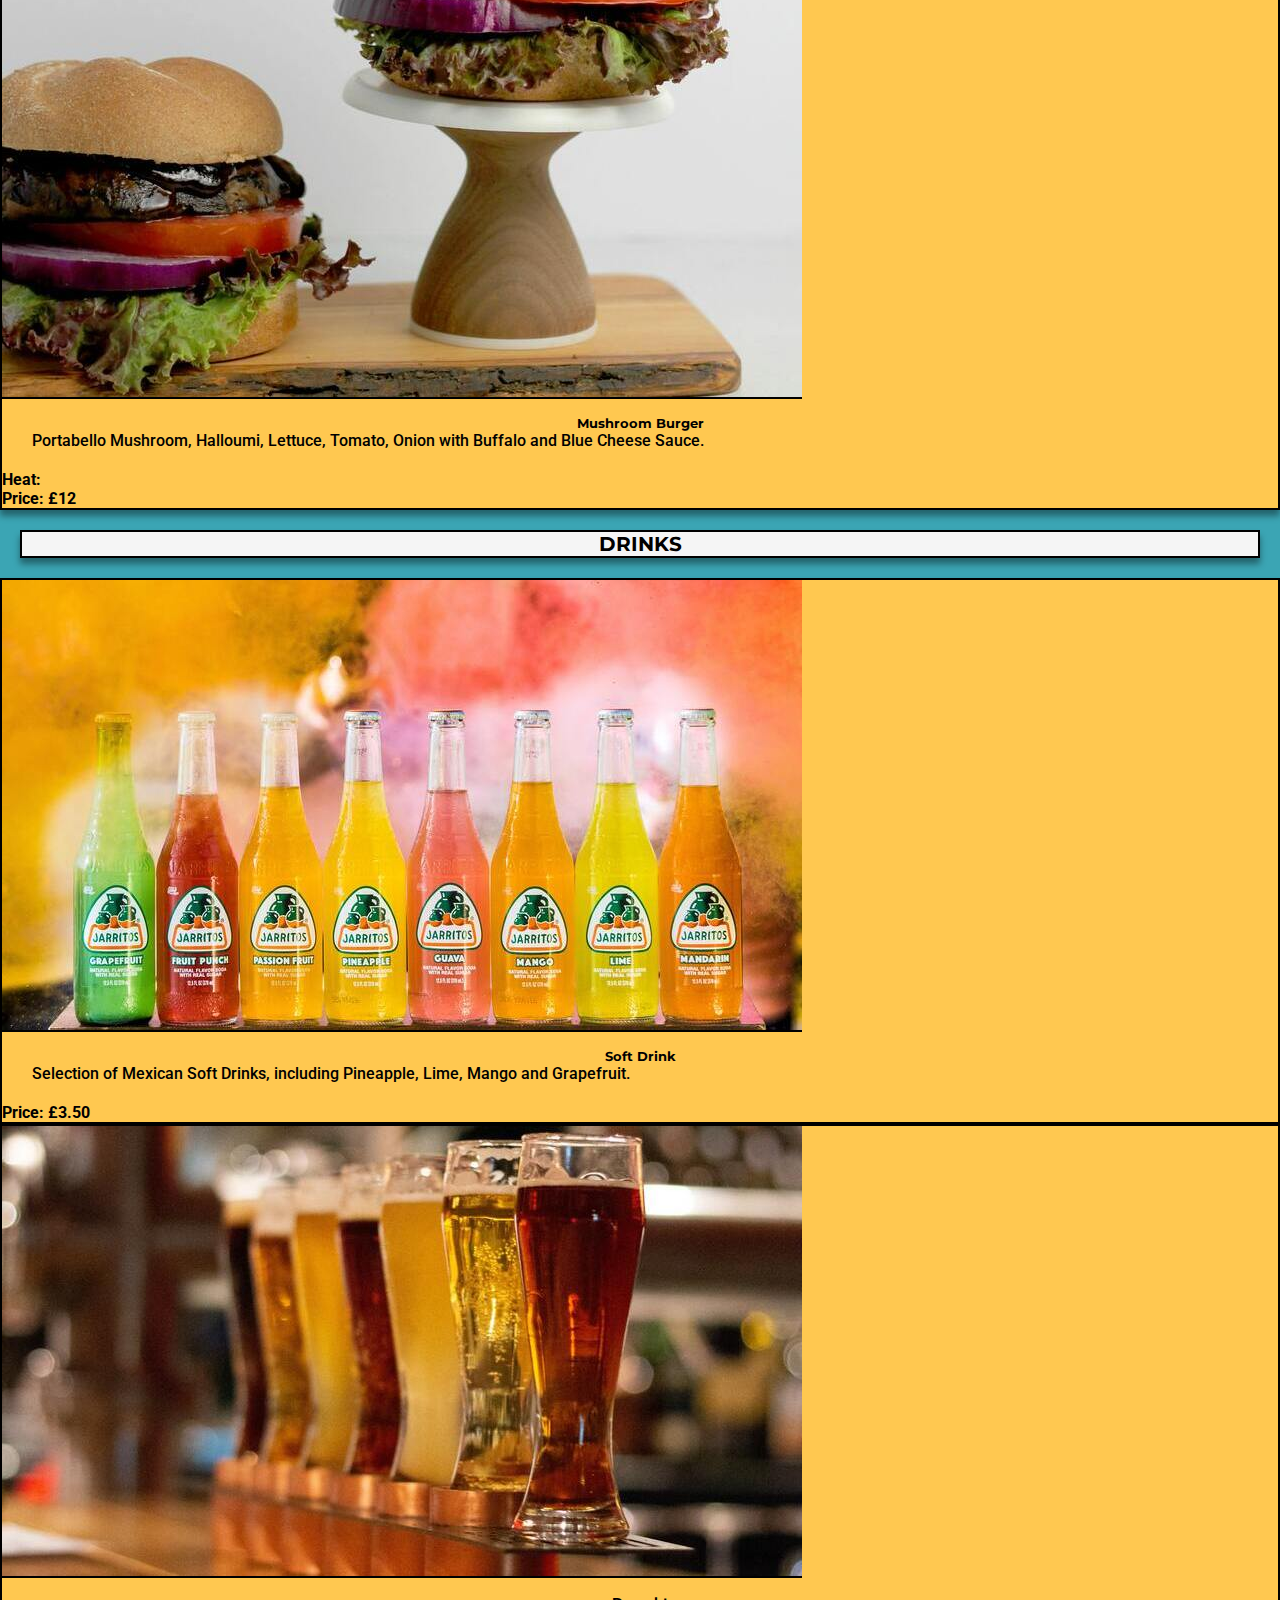
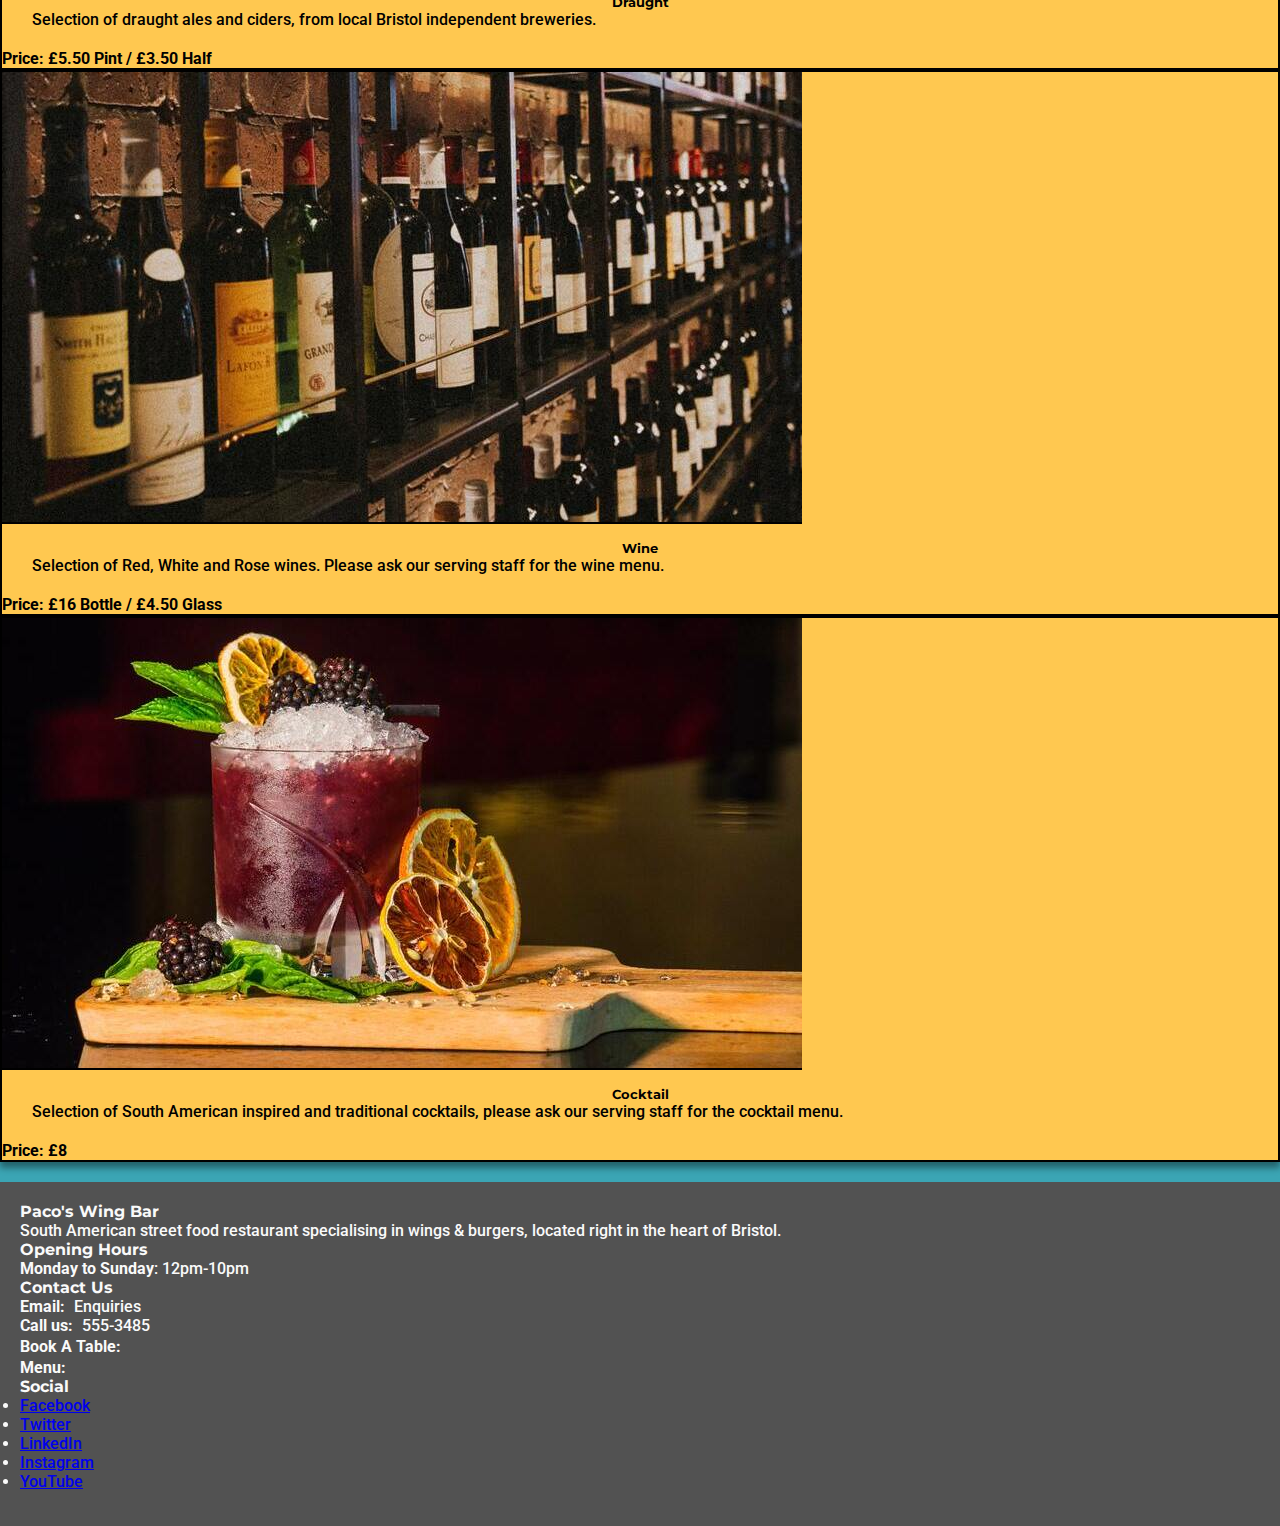
<file: menu.html>
<!DOCTYPE html>
<html lang="en">

<head>
    <meta charset="UTF-8">
    <meta name="viewport" content="width=device-width, initial-scale=1.0">
    <link rel="stylesheet" href="https://cdn.jsdelivr.net/npm/bootstrap@4.5.3/dist/css/bootstrap.min.css"
        integrity="sha384-TX8t27EcRE3e/ihU7zmQxVncDAy5uIKz4rEkgIXeMed4M0jlfIDPvg6uqKI2xXr2" crossorigin="anonymous">
    <link rel="stylesheet" href="https://use.fontawesome.com/releases/v5.15.1/css/all.css"
        integrity="sha384-vp86vTRFVJgpjF9jiIGPEEqYqlDwgyBgEF109VFjmqGmIY/Y4HV4d3Gp2irVfcrp" crossorigin="anonymous">
    <link rel="stylesheet" href="assets/css/style.css" type="text/css">
    <title>Menu | Paco's Wing Bar Bristol</title>
    <meta name="description" content="Check out our Menu, inspired by street food around the world">
    <meta name="author" content="Paco's Wing Bar">
    <meta name="keywords"
        content="chicken wings, burgers, street food bristol, south american wings, spicy food bristol">
    <!-- favicon code from https://realfavicongenerator.net/ -->
    <link rel="apple-touch-icon" sizes="180x180" href="assets/images/favicons/apple-touch-icon.png">
    <link rel="icon" type="image/png" sizes="32x32" href="assets/images/favicons/favicon-32x32.png">
    <link rel="icon" type="image/png" sizes="16x16" href="assets/images/favicons/favicon-16x16.png">
    <link rel="manifest" href="assets/images/favicons/site.webmanifest">
    <link rel="mask-icon" href="assets/images/favicons/safari-pinned-tab.svg" color="#5bbad5">
    <meta name="msapplication-TileColor" content="#da532c">
    <meta name="theme-color" content="#ffffff">
</head>

<body>

    <header>

        <!-- Navigation From Bootstrap-->
        <nav class="navbar fixed-top navbar-expand-lg navbar-light">
            <div class="logo-title d-none d-sm-block">
                <a class="navbar-brand" href="index.html">
                    <img src="assets/images/paco-chilli.png" height="50" width="50" alt="Paco's Hot Chilli Logo"
                        loading="lazy">Paco's Wing Bar
                </a>
            </div>
            <div class="logo-no-title d-block d-sm-none">
                <a class="navbar-brand" href="index.html">
                    <img src="assets/images/paco-chilli.png" height="50" width="50" alt="Paco's Hot Chilli Logo" loading="lazy">
                </a>
            </div>

            <button class="navbar-toggler" type="button" data-toggle="collapse" data-target="#navbarSupportedContent"
                aria-controls="navbarSupportedContent" aria-expanded="false" aria-label="Toggle navigation">
                <span class="navbar-toggler-icon"></span>
            </button>

            <div class="collapse navbar-collapse" id="navbarSupportedContent">
                <ul class="navbar-nav mr-auto">
                    <li class="nav-item">
                        <a class="nav-link" href="index.html">Home<span class="sr-only">(current)</span></a>
                    </li>
                    <li class="nav-item">
                        <a class="nav-link" href="about.html">About Us</a>
                    </li>
                    <li class="nav-item dropdown active">
                        <a class="nav-link dropdown-toggle" href="menu.html" id="navbarDropdown" role="button"
                            data-toggle="dropdown" aria-haspopup="true" aria-expanded="false">
                            Menu
                        </a>
                        <div class="dropdown-menu" aria-labelledby="navbarDropdown">
                            <a class="dropdown-item" href="menu.html">Menu</a>
                            <div class="dropdown-divider"></div>
                            <a class="dropdown-item" href="assets/pdf/Paco-Wing-Bar-Menu.pdf"
                                target="_blank">Download</a>
                        </div>
                    </li>
                    <li class="nav-item mr-2 d-block d-lg-none">
                        <a href="reservation.html" class="nav-link">Book A Table!</a>
                    </li>
                </ul>
            </div>
            <div class="d-none d-lg-block">
                <a href="reservation.html" class="btn btn--cta btn--red">Book A Table!</a>
            </div>
        </nav>

        <!-- End of Navigation -->

    </header>

    <main id="main-content">

        <!-- Home Banner -->
        <section class="menu-banner">
            <div class="opaque-overlay">&nbsp;</div>
            <div class="row">
                <div class="col-12">
                    <section class="hero-callout">
                        <h1 class="menu-header">
                            Our Menu!
                        </h1>
                    </section>
                </div>
            </div>
        </section>

        <!-- Card Code from Bootstrap -->
        <!-- Wings -->
        <section class="container px-4">
            <div class="row justify-content-center">
                <div class="col-sm-5 align-self-center section-header">
                    <h2>Wings</h2>
                </div>
            </div>

            <div class="row justify-content-center">
                <div class="col-md-6 col-lg-3 pb-3">
                    <div class="card menu-card">
                        <img src="assets/images/buffalo-chicken-wings.jpg" class="card-img-top menu-img-top"
                            alt="Buffalo Chicken Wings">
                        <div class="card-body">
                            <h5 class="card-title">Buffalo Wings</h5>
                            <p class="card-text">Traditional North American buffalo sauce marinade, served with blue
                                cheese sauce.
                            </p>
                        </div>
                        <ul class="list-group list-group-flush">
                            <li class="list-group-item">
                                <strong>Heat:</strong> 
                                <i class="fas fa-pepper-hot"></i>
                                <i class="fas fa-pepper-hot"></i>
                                <i class="fas fa-pepper-hot"></i>
                            </li>
                            <li class="list-group-item">
                                <strong>Price: £8</strong>
                            </li>
                        </ul>
                    </div>
                </div>
                <div class="col-md-6 col-lg-3 pb-3">
                    <div class="card menu-card">
                        <img src="assets/images/korean-chicken-wings.jpg" class="card-img-top menu-img-top"
                            alt="Korean Chicken Wings">
                        <div class="card-body">
                            <h5 class="card-title">Korean Wings</h5>
                            <p class="card-text">Sweet sticky Korean marinade, fried in chilli oil and served with soy
                                pickled chilli.
                            </p>
                        </div>
                        <ul class="list-group list-group-flush">
                            <li class="list-group-item">
                                <strong>Heat:</strong>
                                <i class="fas fa-pepper-hot"></i>
                                <i class="fas fa-pepper-hot"></i>
                            </li>
                            <li class="list-group-item">
                                <strong>Price: £8</strong>
                            </li>
                        </ul>
                    </div>
                </div>
                <div class="col-md-6 col-lg-3 pb-3">
                    <div class="card menu-card">
                        <img src="assets/images/chinese-style-wings.jpg" class="card-img-top menu-img-top"
                            alt="Chinese Style Wings">
                        <div class="card-body">
                            <h5 class="card-title">Chinese Wings</h5>
                            <p class="card-text">Honey soy chicken wings, fried in breadcrumbs for a crispy coating.  
                            </p>
                        </div>
                        <ul class="list-group list-group-flush">
                            <li class="list-group-item">
                                <strong>Heat:</strong>
                                <i class="fas fa-pepper-hot"></i>
                                <i class="fas fa-pepper-hot"></i>
                            </li>
                            <li class="list-group-item">
                                <strong>Price: £8</strong>
                            </li>
                        </ul>
                    </div>
                </div>
                <div class="col-md-6 col-lg-3 pb-3">
                    <div class="card menu-card">
                        <img src="assets/images/korean-fried-cauliflower.jpg" class="card-img-top menu-img-top"
                            alt="Korean Fried Cauliflower">
                        <div class="card-body">
                            <h5 class="card-title">Korean Fried Cauliflower</h5>
                            <p class="card-text">Crispy cauliflower florets in a tangy korean sauce, with freshly
                                chopped chilli.
                            </p>
                        </div>
                        <ul class="list-group list-group-flush">
                            <li class="list-group-item">
                                <strong>Heat:</strong> 
                                <i class="fas fa-pepper-hot"></i>
                            </li>
                            <li class="list-group-item">
                                <strong>Price: £6</strong>
                            </li>
                        </ul>
                    </div>
                </div>
            </div>
        </section>

        <!-- Burgers -->
        <section class="container px-4">
            <div class="row justify-content-center">
                <div class="col-sm-5 align-self-center section-header">
                    <h2>Burgers</h2>
                </div>
            </div>


            <div class="row justify-content-center">
                <div class="col-md-6 col-lg-3 pb-3">
                    <div class="card menu-card">
                        <img src="assets/images/pacos-signature-burger.jpg" class="card-img-top menu-img-top"
                            alt="Paco's Signature Beef Burger">
                        <div class="card-body">
                            <h5 class="card-title">Paco's Signature Burger</h5>
                            <p class="card-text">Beef Patty, Cheddar, Lettuce, Tomato, Chilli Relish, Crisy Bacon
                                with Buffalo Sauce.
                            </p>
                        </div>
                        <ul class="list-group list-group-flush">
                            <li class="list-group-item">
                                <strong>Heat:</strong> 
                                <i class="fas fa-pepper-hot"></i>
                                <i class="fas fa-pepper-hot"></i>
                            </li>
                            <li class="list-group-item">
                                <strong>Price: £13</strong>
                            </li>
                        </ul>
                    </div>
                </div>
                <div class="col-md-6 col-lg-3 pb-3">
                    <div class="card menu-card">
                        <img src="assets/images/royale-with-cheese.jpg" class="card-img-top menu-img-top"
                            alt="Royale With Cheese">
                        <div class="card-body">
                            <h5 class="card-title">Royale With Cheese</h5>
                            <p class="card-text">Beef Patty, Smoked Applewood Cheese, Lettuce, Onion, Tomato
                                with Burger Sauce.
                            </p>
                        </div>
                        <ul class="list-group list-group-flush">
                            <li class="list-group-item">
                                <strong>Heat:</strong> 
                                <i class="fas fa-pepper-hot"></i>
                            </li>
                            <li class="list-group-item">
                                <strong>Price: £13</strong>
                            </li>
                        </ul>
                    </div>
                </div>
                <div class="col-md-6 col-lg-3 pb-3">
                    <div class="card menu-card">
                        <img src="assets/images/pacos-chicken-burger.jpg" class="card-img-top menu-img-top"
                            alt="Paco's Buttermilk Chicken Burger">
                        <div class="card-body">
                            <h5 class="card-title">Buttermilk Chicken</h5>
                            <p class="card-text">Buttermilk Chicken Thigh, Lettuce, Creamy Slaw, Gherkin with Blue
                                Cheese Sauce.
                            </p>
                        </div>
                        <ul class="list-group list-group-flush">
                            <li class="list-group-item">
                                <strong>Heat:</strong> 
                                <i class="fas fa-pepper-hot"></i>
                            </li>
                            <li class="list-group-item">
                                <strong>Price: £13</strong>
                            </li>
                        </ul>
                    </div>
                </div>
                <div class="col-md-6 col-lg-3 pb-3">
                    <div class="card menu-card">
                        <img src="assets/images/mushroom-burger.jpg" class="card-img-top menu-img-top"
                            alt="Paco's Mushroom Burger">
                        <div class="card-body">
                            <h5 class="card-title">Mushroom Burger</h5>
                            <p class="card-text">Portabello Mushroom, Halloumi, Lettuce, Tomato, Onion with Buffalo and
                                Blue Cheese Sauce.
                            </p>
                        </div>
                        <ul class="list-group list-group-flush">
                            <li class="list-group-item">
                                <strong>Heat:</strong> 
                                <i class="fas fa-pepper-hot"></i>
                            </li>
                            <li class="list-group-item">
                                <strong>Price: £12</strong>
                            </li>
                        </ul>
                    </div>
                </div>
            </div>
        </section>

        <!-- Drinks -->
        <section class="container px-4">
            <div class="row justify-content-center">
                <div class="col-sm-5 align-self-center section-header">
                    <h2>Drinks</h2>
                </div>
            </div>


            <div class="row justify-content-center">
                <div class="col-md-6 col-lg-3 pb-3">
                    <div class="card menu-card">
                        <img src="assets/images/soft-drink-selection.jpg" class="card-img-top menu-img-top"
                            alt="Paco's Mexican Soft Drink Selection">
                        <div class="card-body">
                            <h5 class="card-title">Soft Drink</h5>
                            <p class="card-text">Selection of Mexican Soft Drinks, including Pineapple, Lime, Mango and
                                Grapefruit.
                            </p>
                        </div>
                        <ul class="list-group list-group-flush">
                            <li class="list-group-item">
                                <strong>Price: £3.50</strong>
                            </li>
                        </ul>
                    </div>
                </div>
                <div class="col-md-6 col-lg-3 pb-3">
                    <div class="card menu-card">
                        <img src="assets/images/paco-draught-selection.jpg" class="card-img-top menu-img-top"
                            alt="Selection of Draught Taps">
                        <div class="card-body">
                            <h5 class="card-title">Draught</h5>
                            <p class="card-text">Selection of draught ales and ciders, from local Bristol independent
                                breweries.
                            </p>
                        </div>
                        <ul class="list-group list-group-flush">
                            <li class="list-group-item">
                                <strong>Price: £5.50 Pint / £3.50 Half</strong>
                            </li>
                        </ul>
                    </div>
                </div>
                <div class="col-md-6 col-lg-3 pb-3">
                    <div class="card menu-card">
                        <img src="assets/images/paco-wine-selection.jpg" class="card-img-top menu-img-top"
                            alt="Selection of Wine Bottles">
                        <div class="card-body">
                            <h5 class="card-title">Wine</h5>
                            <p class="card-text">Selection of Red, White and Rose wines. Please ask our serving staff
                                for the wine menu.
                            </p>
                        </div>
                        <ul class="list-group list-group-flush">
                            <li class="list-group-item">
                                <strong>Price: £16 Bottle / £4.50 Glass</strong>
                            </li>
                        </ul>
                    </div>
                </div>
                <div class="col-md-6 col-lg-3 pb-3">
                    <div class="card menu-card">
                        <img src="assets/images/paco-cocktail-selection.jpg" class="card-img-top menu-img-top"
                            alt="Selection of Cocktails">
                        <div class="card-body">
                            <h5 class="card-title">Cocktail</h5>
                            <p class="card-text">Selection of South American inspired and traditional cocktails, please
                                ask our serving staff for the cocktail menu.
                            </p>
                        </div>
                        <ul class="list-group list-group-flush">
                            <li class="list-group-item">
                                <strong>Price: £8</strong>
                            </li>
                        </ul>
                    </div>
                </div>
            </div>
        </section>

    </main>

    <footer class="container-fluid px-4">
        <div class="row container footer-details">
            <div class="col-sm-3">
                <h5 class="uppercase general-sub">Paco's Wing Bar</h5>
                <p class="inline-block">
                    South American street food restaurant specialising in wings & burgers, located right in the heart
                    of Bristol.
                </p>
            </div>
            <div class="col-sm-3">
                <h5 class="uppercase general-sub">Opening Hours</h5>
                <p class="inline-block">
                    <strong>Monday to Sunday</strong>: 12pm-10pm <br>
                </p>
            </div>
            <div class="col-sm-3 contact-us">
                <h5 class="uppercase general-sub">Contact Us</h5>
                <p class="inline-block">
                    <strong>Email:</strong> 
                    <a href="mailto:enquiries@pacoswingbar.com"
                        aria-label="Click to E-mail">Enquiries</a>
                    <br>
                    <strong>Call us:</strong> 
                    <a href="555-3485">555-3485</a><br>
                    <strong>Book A Table:</strong> 
                    <a href="reservation.html" target="_blank" class="booking-icon"
                        aria-label="Open Booking Page">
                        <i class="fas fa-utensils"></i>
                    </a><br>
                    <strong>Menu:</strong> 
                    <a href="assets/pdf/Paco-Wing-Bar-Menu.pdf" target="_blank"
                        class="booking-icon" aria-label="Download our Menu">
                        <i class="fas fa-download"></i>
                    </a><br>
                </p>
            </div>
            <div class="col-sm-3">
                <h5 class="uppercase general-sub">Social</h5>
                <ul class="list-inline social-links">
                    <li class="list-inline-item">
                        <a href="https://www.facebook.com/" target="_blank" rel="noopener noreferrer">
                            <i class="fab fa-facebook-f" aria-hidden="true"></i>
                            <span class="sr-only">Facebook</span>
                        </a>
                    </li>
                    <li class="list-inline-item">
                        <a href="https://twitter.com/" target="_blank" rel="noopener noreferrer">
                            <i class="fab fa-twitter" aria-hidden="true"></i>
                            <span class="sr-only">Twitter</span>
                        </a>
                    </li>
                    <li class="list-inline-item">
                        <a href="https://www.linkedin.com/" target="_blank" rel="noopener noreferrer">
                            <i class="fab fa-linkedin-in" aria-hidden="true"></i>
                            <span class="sr-only">LinkedIn</span>
                        </a>
                    </li>
                    <li class="list-inline-item">
                        <a href="https://www.instagram.com/" target="_blank" rel="noopener noreferrer">
                            <i class="fab fa-instagram" aria-hidden="true"></i>
                            <span class="sr-only">Instagram</span>
                        </a>
                    </li>
                    <li class="list-inline-item">
                        <a href="https://www.youtube.com/" target="_blank" rel="noopener noreferrer">
                            <i class="fab fa-youtube" aria-hidden="true"></i>
                            <span class="sr-only">YouTube</span>
                        </a>
                    </li>
                </ul>
            </div>
        </div>

    </footer>


    <!-- JS Scripts -->
    <script src="https://code.jquery.com/jquery-3.5.1.slim.min.js"
        integrity="sha384-DfXdz2htPH0lsSSs5nCTpuj/zy4C+OGpamoFVy38MVBnE+IbbVYUew+OrCXaRkfj" crossorigin="anonymous">
        </script>
    <script src="https://cdn.jsdelivr.net/npm/bootstrap@4.5.3/dist/js/bootstrap.bundle.min.js"
        integrity="sha384-ho+j7jyWK8fNQe+A12Hb8AhRq26LrZ/JpcUGGOn+Y7RsweNrtN/tE3MoK7ZeZDyx" crossorigin="anonymous">
        </script>
    <script src="https://cdn.jsdelivr.net/npm/popper.js@1.16.1/dist/umd/popper.min.js"
        integrity="sha384-9/reFTGAW83EW2RDu2S0VKaIzap3H66lZH81PoYlFhbGU+6BZp6G7niu735Sk7lN" crossorigin="anonymous">
        </script>
    <script src="https://cdn.jsdelivr.net/npm/bootstrap@4.5.3/dist/js/bootstrap.min.js"
        integrity="sha384-w1Q4orYjBQndcko6MimVbzY0tgp4pWB4lZ7lr30WKz0vr/aWKhXdBNmNb5D92v7s" crossorigin="anonymous">
        </script>

</body>

</html>
</file>
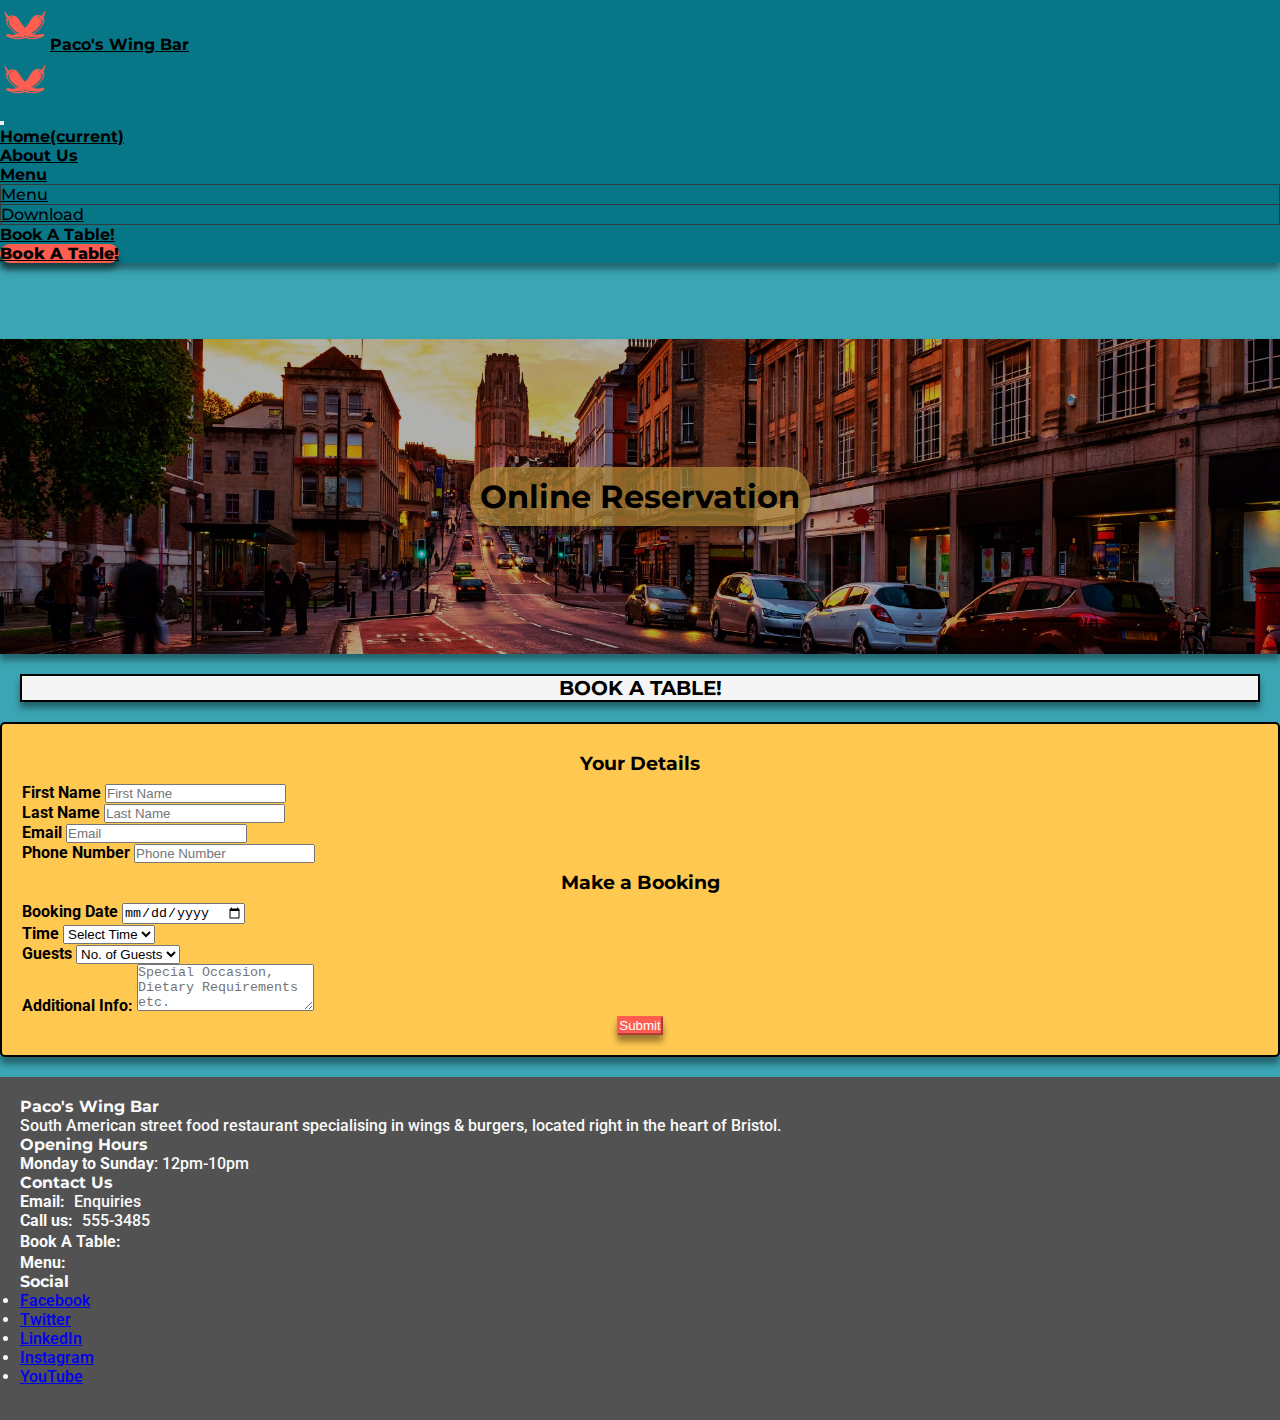
<file: reservation.html>
<!DOCTYPE html>
<html lang="en">

<head>
    <meta charset="UTF-8">
    <meta name="viewport" content="width=device-width, initial-scale=1.0">
    <!-- Links to CSS stylesheets incl. bootstrap, fontawesome -->
    <link rel="stylesheet" href="https://cdn.jsdelivr.net/npm/bootstrap@4.5.3/dist/css/bootstrap.min.css"
        integrity="sha384-TX8t27EcRE3e/ihU7zmQxVncDAy5uIKz4rEkgIXeMed4M0jlfIDPvg6uqKI2xXr2" crossorigin="anonymous">
    <link rel="stylesheet" href="https://use.fontawesome.com/releases/v5.15.1/css/all.css"
        integrity="sha384-vp86vTRFVJgpjF9jiIGPEEqYqlDwgyBgEF109VFjmqGmIY/Y4HV4d3Gp2irVfcrp" crossorigin="anonymous">
    <link rel="stylesheet" href="assets/css/style.css" type="text/css">
    <!-- Page Title and meta tags -->
    <title>Online Reservation | Paco's Wing Bar Bristol</title>
    <meta name="description" content="Fill out our online booking form to reserve your table with us today!">
    <meta name="author" content="Paco's Wing Bar">
    <meta name="keywords"
        content="chicken wings, burgers, street food bristol, south american wings, spicy food bristol">
    <!-- favicon code from https://realfavicongenerator.net/ -->
    <link rel="apple-touch-icon" sizes="180x180" href="assets/images/favicons/apple-touch-icon.png">
    <link rel="icon" type="image/png" sizes="32x32" href="assets/images/favicons/favicon-32x32.png">
    <link rel="icon" type="image/png" sizes="16x16" href="assets/images/favicons/favicon-16x16.png">
    <link rel="manifest" href="assets/images/favicons/site.webmanifest">
    <link rel="mask-icon" href="assets/images/favicons/safari-pinned-tab.svg" color="#5bbad5">
    <meta name="msapplication-TileColor" content="#da532c">
    <meta name="theme-color" content="#ffffff">
</head>

<body>

    <header>

        <!-- Heading and Navigation code From Bootstrap https://getbootstrap.com/docs/4.0/components/navbar/ -->
        <nav class="navbar fixed-top navbar-expand-lg navbar-light">
            <div class="logo-title d-none d-sm-block">
                <a class="navbar-brand" href="index.html">
                    <img src="assets/images/paco-chilli.png" height="50" width="50" alt="Paco's Hot Chilli Logo"
                        loading="lazy">Paco's Wing Bar
                </a>
            </div>
            <div class="logo-no-title d-block d-sm-none">
                <a class="navbar-brand" href="index.html">
                    <img src="assets/images/paco-chilli.png" height="50" width="50" alt="Paco's Hot Chilli Logo" loading="lazy">
                </a>
            </div>

            <button class="navbar-toggler" type="button" data-toggle="collapse" data-target="#navbarSupportedContent"
                aria-controls="navbarSupportedContent" aria-expanded="false" aria-label="Toggle navigation">
                <span class="navbar-toggler-icon"></span>
            </button>

            <div class="collapse navbar-collapse" id="navbarSupportedContent">
                <ul class="navbar-nav mr-auto">
                    <li class="nav-item">
                        <a class="nav-link" href="index.html">Home<span class="sr-only">(current)</span></a>
                    </li>
                    <li class="nav-item">
                        <a class="nav-link" href="about.html">About Us</a>
                    </li>
                    <li class="nav-item dropdown">
                        <a class="nav-link dropdown-toggle" href="menu.html" id="navbarDropdown" role="button"
                            data-toggle="dropdown" aria-haspopup="true" aria-expanded="false">
                            Menu
                        </a>
                        <div class="dropdown-menu" aria-labelledby="navbarDropdown">
                            <a class="dropdown-item" href="menu.html">Menu</a>
                            <div class="dropdown-divider"></div>
                            <a class="dropdown-item" href="assets/pdf/Paco-Wing-Bar-Menu.pdf"
                                target="_blank">Download</a>
                        </div>
                    </li>
                    <li class="nav-item mr-2 d-block d-lg-none active">
                        <a href="reservation.html" class="nav-link">Book A Table!</a>
                    </li>
                </ul>
            </div>
            <div class="d-none d-lg-block">
                <a href="reservation.html" class="btn btn--cta btn--red">Book A Table!</a>
            </div>
        </nav>

        <!-- End of Navigation -->

    </header>

    <main id="main-content">

        <!-- Section 1: Online Reservation Banner -->
        <section>
            <div class="reservation-banner">
                <div class="opaque-overlay">&nbsp;</div>
                <div class="row">
                    <div class="col-12">
                        <section class="hero-callout">
                            <h1 class="about-us-header">
                                Online Reservation
                            </h1>
                        </section>
                    </div>
                </div>
            </div>
        </section>

        <!-- Section 2: Online Reservation Form -->
        <section class="container px-4">
            <div class="row justify-content-center">
                <div class="col-sm-5 align-self-center section-header">
                    <h2>Book a Table!</h2>
                </div>
            </div>
            
            <!-- From Code from Boostrap https://getbootstrap.com/docs/4.0/components/forms/ -->
            <div class="row">
                <div class="col-lg-10 col-sm-10 justify-content-center yellow-content-box reservation-form">
                    <form class="booking-form">
                        <h3>Your Details</h3>
                        <div class="form-row">
                            <div class="form-group col-md-6">
                                <label for="inputFirstName">First Name</label>
                                <input type="text" class="form-control" id="inputFirstName" placeholder="First Name"
                                    required>
                            </div>
                            <div class="form-group col-md-6">
                                <label for="inputLastName">Last Name</label>
                                <input type="text" class="form-control" id="inputLastName" placeholder="Last Name"
                                    required>
                            </div>
                        </div>
                        <div class="form-row">
                            <div class="form-group col-md-6">
                                <label for="inputEmail">Email</label>
                                <input type="email" class="form-control" id="inputEmail" placeholder="Email" required>
                            </div>
                            <div class="form-group col-md-6">
                                <label for="inputTelephone">Phone Number</label>
                                <input type="tel" class="form-control" id="inputTelephone" pattern="[0-9]{5}[0-9]{6}"
                                    placeholder="Phone Number" required>
                            </div>
                        </div>
                        <h3>Make a Booking</h3>
                        <div class="form-row justify-content-center">
                            <div class="form-group col-md-5">
                                <label for="inputDate">Booking Date</label>
                                <input type="date" class="form-control" id="inputDate" required>
                            </div>
                            <div class="form-group col-md-4">
                                <label for="inputTime">Time</label>
                                <select class="form-control" id="inputTime" size="1" required>
                                    <option selected disabled value>Select Time</option>
                                    <option value="12:00:00">12:00</option>
                                    <option value="12:30:00">12:30</option>
                                    <option value="13:00:00">13:00</option>
                                    <option value="13:30:00">13:30</option>
                                    <option value="14:00:00">14:00</option>
                                    <option value="14:30:00">14:30</option>
                                    <option value="15:00:00">15:00</option>
                                    <option value="15:30:00">15:30</option>
                                    <option value="16:00:00">16:00</option>
                                    <option value="16:30:00">16:30</option>
                                    <option value="17:00:00">17:00</option>
                                    <option value="17:30:00">17:30</option>
                                    <option value="18:00:00">18:00</option>
                                    <option value="18:30:00">18:30</option>
                                    <option value="19:00:00">19:00</option>
                                    <option value="19:30:00">19:30</option>
                                    <option value="20:00:00">20:00</option>
                                    <option value="20:30:00">20:30</option>
                                    <option value="21:00:00">21:00</option>
                                </select>
                            </div>
                            <div class="form-group col-md-3">
                                <label for="inputGuests">Guests</label>
                                <select class="form-control" id="inputGuests" size="1" required>
                                    <option selected disabled value>No. of Guests</option>
                                    <option value="1">1</option>
                                    <option value="2">2</option>
                                    <option value="13:00:00">3</option>
                                    <option value="13:30:00">4</option>
                                    <option value="14:00:00">5</option>
                                    <option value="14:30:00">6</option>
                                    <option value="15:00:00">7+</option>
                                </select>
                            </div>
                            <div class="form-group col-md-12">
                                <label for="inputAdditionalInfo">Additional Info:</label>
                                <textarea class="form-control" id="inputAdditionalInfo" rows="3"
                                    placeholder="Special Occasion, Dietary Requirements etc."></textarea>
                            </div>
                            <div class="submit-button">
                                <button type="submit" class="btn btn--red">Submit</button>
                            </div>
                        </div>
                    </form>
                </div>
            </div>
        </section>

    </main>

    <!-- Footer-->
    <!-- Elements of Design inspired by Code Institute UCFD Module -->
    <footer class="container-fluid px-4">
        <div class="row container footer-details">
            <div class="col-sm-3">
                <h5 class="uppercase general-sub">Paco's Wing Bar</h5>
                <p class="inline-block">
                    South American street food restaurant specialising in wings & burgers, located right in the heart
                    of Bristol.
                </p>
            </div>
            <div class="col-sm-3">
                <h5 class="uppercase general-sub">Opening Hours</h5>
                <p class="inline-block">
                    <strong>Monday to Sunday</strong>: 12pm-10pm <br>
                </p>
            </div>
            <div class="col-sm-3 contact-us">
                <h5 class="uppercase general-sub">Contact Us</h5>
                <p class="inline-block">
                    <strong>Email:</strong> 
                    <a href="mailto:enquiries@pacoswingbar.com"
                        aria-label="Click to E-mail">Enquiries</a>
                    <br>
                    <strong>Call us:</strong> 
                    <a href="tel:555-3485">555-3485</a><br>
                    <strong>Book A Table:</strong> 
                    <a href="reservation.html" target="_blank" class="booking-icon"
                        aria-label="Open Booking Page">
                        <i class="fas fa-utensils"></i>
                    </a><br>
                    <strong>Menu:</strong> 
                    <a href="assets/pdf/Paco-Wing-Bar-Menu.pdf" target="_blank"
                        class="booking-icon" aria-label="Download our Menu">
                        <i class="fas fa-download"></i>
                    </a><br>
                </p>
            </div>
            <div class="col-sm-3">
                <h5 class="uppercase general-sub">Social</h5>
                <ul class="list-inline social-links">
                    <li class="list-inline-item">
                        <a href="https://www.facebook.com/" target="_blank" rel="noopener noreferrer">
                            <i class="fab fa-facebook-f" aria-hidden="true"></i>
                            <span class="sr-only">Facebook</span>
                        </a>
                    </li>
                    <li class="list-inline-item">
                        <a href="https://twitter.com/" target="_blank" rel="noopener noreferrer">
                            <i class="fab fa-twitter" aria-hidden="true"></i>
                            <span class="sr-only">Twitter</span>
                        </a>
                    </li>
                    <li class="list-inline-item">
                        <a href="https://www.linkedin.com/" target="_blank" rel="noopener noreferrer">
                            <i class="fab fa-linkedin-in" aria-hidden="true"></i>
                            <span class="sr-only">LinkedIn</span>
                        </a>
                    </li>
                    <li class="list-inline-item">
                        <a href="https://www.instagram.com/" target="_blank" rel="noopener noreferrer">
                            <i class="fab fa-instagram" aria-hidden="true"></i>
                            <span class="sr-only">Instagram</span>
                        </a>
                    </li>
                    <li class="list-inline-item">
                        <a href="https://www.youtube.com/" target="_blank" rel="noopener noreferrer">
                            <i class="fab fa-youtube" aria-hidden="true"></i>
                            <span class="sr-only">YouTube</span>
                        </a>
                    </li>
                </ul>
            </div>
        </div>

    </footer>

    <!-- JS Scripts from Bootstrap CDN, jQuery first as prerequisite-->
    <script src="https://code.jquery.com/jquery-3.5.1.slim.min.js"
        integrity="sha384-DfXdz2htPH0lsSSs5nCTpuj/zy4C+OGpamoFVy38MVBnE+IbbVYUew+OrCXaRkfj" crossorigin="anonymous">
        </script>
    <script src="https://cdn.jsdelivr.net/npm/bootstrap@4.5.3/dist/js/bootstrap.bundle.min.js"
        integrity="sha384-ho+j7jyWK8fNQe+A12Hb8AhRq26LrZ/JpcUGGOn+Y7RsweNrtN/tE3MoK7ZeZDyx" crossorigin="anonymous">
        </script>
    <script src="https://cdn.jsdelivr.net/npm/popper.js@1.16.1/dist/umd/popper.min.js"
        integrity="sha384-9/reFTGAW83EW2RDu2S0VKaIzap3H66lZH81PoYlFhbGU+6BZp6G7niu735Sk7lN" crossorigin="anonymous">
        </script>
    <script src="https://cdn.jsdelivr.net/npm/bootstrap@4.5.3/dist/js/bootstrap.min.js"
        integrity="sha384-w1Q4orYjBQndcko6MimVbzY0tgp4pWB4lZ7lr30WKz0vr/aWKhXdBNmNb5D92v7s" crossorigin="anonymous">
        </script>

</body>

</html>
</file>
<file: assets/css/style.css>
@import url('https://fonts.googleapis.com/css2?family=Montserrat:wght@100;200;300;400;500;600;700;800;900&display=swap');
@import url('https://fonts.googleapis.com/css2?family=Roboto:wght@100;300;400;500;700;900&display=swap');

/* ----------------------------------------Site Wide Elements----------------------------------------*/

* {
    margin: 0;
    padding: 0;
}

body {
    font-family: 'Roboto', sans-serif;
    background-color: #3BA5B4;
    font-weight: 500;
}

#main-content {
    margin-top: 76px;
}

/* Headings */

h1, h2, h3, h4, h5, h6 {
    font-family: 'Montserrat', sans-serif;
    font-weight: bold;
}

.section-header {
    background-color: #f5f5f5;
    border: 2px solid black;
    text-align: center;
    text-transform: uppercase;
    font-weight: bold;
    margin: 10px 20px 20px 20px;
    -webkit-box-shadow: 0px 0.4rem 0.4rem 0px rgba(0,0,0,.4);
    box-shadow: 0px 0.4rem 0.4rem 0px rgba(0,0,0,.4);
    margin: 20px;
}

.section-header h2 {
    font-size: 20px;
    margin-bottom: 0px;
}

/* Heading Dividers */

.heading-divider {
    width: 80px;
    height: 5px;
    border: 0;
    background-color: #ff5d50;
    display: block;
    margin-left: auto;
    margin-right: auto;
}

/* Opaque Overlay */
.opaque-overlay {
    position: absolute;
    top: 0;
    left: 0;
    height: 100%;
    width: 100%;
    background-color: rgba(0,0,0,0.3);
}

/* Yellow Content Box */

.yellow-content-box {
    background-color: #FFC850;
    border: 2px solid black;
    margin-bottom: 20px;
    position: relative;
    border-radius: 5px;
    -webkit-box-shadow: 0px 0.4rem 0.4rem 0px rgba(0,0,0,.4);
    box-shadow: 0px 0.4rem 0.4rem 0px rgba(0,0,0,.4);
    padding: 10px 30px 10px 30px;
    min-height: 270px;
}

.fixed-height-box-220px {
    min-height: 220px;
}

.fixed-height-box-240px {
    min-height: 240px;
}

.fixed-height-box-260px {
    min-height: 260px;
}

.yellow-content-box h3 {
    text-align: center;
    font-weight: bold;
    margin: 8px 0;
}

.yellow-content-box h4 {
    text-align: center;
    font-weight: bold;
    margin: 8px 0;
}

.yellow-content-box h5 {
    text-align: right;
    font-weight: bold;
}

.yellow-content-box h6 {
    font-weight: bold;
    font-size: 1.2em;
}

/* Footer */

footer {
  background-color: #525252;
  color: #fafafa;
  min-height: 120px;
  margin: 20px 0 0 0;
}

footer h5 {
    font-size: inherit;
}

.contact-us a {
    text-decoration: none;
    color: #fafafa;
    text-align: center;
    padding-left: 5px;
    -moz-transition: color 0.35s ease-in-out;
    -webkit-transition: color 0.35s ease-in-out;
    -o-transition: color 0.35s ease-in-out;
    transition: color 0.35s ease-in-out;
}

.contact-us a:hover {
    color: #ff5d50;
}

.booking-icon i {
  font-size: 18px;
  color: #fafafa;
  text-align: center;
  padding-left: 5px;
  -moz-transition: color 0.35s ease-in-out;
  -webkit-transition: color 0.35s ease-in-out;
  -o-transition: color 0.35s ease-in-out;
  transition: color 0.35s ease-in-out;
}

.booking-icon i:hover {
  color: #ff5d50;
}

.social-links {
  padding-bottom: 15px;
}

.social-links li a i {
  width: 32px;
  height: 32px;
  padding: 12px 0;
  margin-bottom: 8px;
  border-radius: 25px;
  font-size: 13px;
  line-height: 7px;
  text-align: center;
  color: #fafafa;
  background: #077787;
  -moz-transition: background-color 0.35s ease-in-out;
  -webkit-transition: background-color 0.35s ease-in-out;
  -o-transition: background-color 0.35s ease-in-out;
  transition: background-color 0.35s ease-in-out;
  -webkit-box-shadow: 0px 0.4rem 0.4rem 0px rgba(0,0,0,.4);
  box-shadow: 0px 0.4rem 0.4rem 0px rgba(0,0,0,.4);
}

.social-links li a i:hover {
  background-color: #ff5d50;
}

.footer-details {
  padding: 20px;
  margin-left: auto;
  margin-right: auto;
}

.footer-details ul {
    margin: 0;
}

/* Navigation bar */

.navbar {
    background-color: #077787;
    font-family: 'Montserrat', sans-serif;
    -webkit-box-shadow: 0px 0.4rem 0.4rem 0px rgba(0,0,0,.4);
    box-shadow: 0px 0.4rem 0.4rem 0px rgba(0,0,0,.4);
}

.navbar a {
    color: #000000;
}

.navbar .navbar-brand {
    font-weight: 700;
}

.navbar .navbar-nav .nav-link {
    font-weight: 700;
}

.navbar .active {
    font-weight: bold;
}

.navbar-nav > li > .dropdown-menu { 
    background-color: #077787; 
    }

.dropdown-menu {
    border: 1px solid #343a40;
}

.dropdown-divider {
    border-top: 1px solid #343a40;
}

.navbar-light .navbar-nav .active>.nav-link,
.navbar-light .navbar-nav .nav-link.active,
.navbar-light .navbar-nav .nav-link:hover {
    color: black;
    font-weight: bold;
}

.dropdown-item:hover {
    color: black;
    font-weight: bold;
    background-color: #077787;
}


/* Book a table Button */

.btn--cta {
    font-weight: 800;
    border-radius: 25px;
    width: 160px;
}

.btn--red {
    color: white;
    background-color: #ff5d50;
    border-color: #ff5d50;
    -webkit-box-shadow: 0px 0.4rem 0.4rem 0px rgba(0,0,0,.4);
    box-shadow: 0px 0.4rem 0.4rem 0px rgba(0,0,0,.4);
}

.btn--red:hover,
.btn--red:active,
.btn--red:focus,
.btn--red:active:focus {
    background-color: #dc1707;
    border-color: #dc1707;
}

/* ----------------------------------------Page Specific Elements----------------------------------------*/

/* ---Home Page (Index)--- */
.hero-container {
    height: 70vh;
    width: 100%;
    overflow: hidden;
    position: relative;
    -webkit-box-shadow: 0px 0.4rem 0.4rem 0px rgba(0,0,0,.4);
    box-shadow: 0px 0.4rem 0.4rem 0px rgba(0,0,0,.4);
}

.hero-banner {
    height: 70vh;
    background: url("../images/paco-hero-image.webp") no-repeat center bottom scroll;
    background-size: cover;
    -webkit-background-size: cover;
    -moz-background-size: cover;
    -o-background-size: cover;
    display: -webkit-box;
    display: -ms-flexbox;
    display: flex;
    -webkit-box-align: center;
    -ms-flex-align: center;
    align-items: center;
    -webkit-box-pack: center;
    -ms-flex-pack: center;  
    justify-content: center;
    position: relative;
    overflow: hidden;
    -webkit-box-shadow: 0px 0.4rem 0.4rem 0px rgba(0,0,0,.4);
    box-shadow: 0px 0.4rem 0.4rem 0px rgba(0,0,0,.4);
    
    -webkit-animation-name: hero-zoom;
    animation-name: hero-zoom;
    -webkit-animation-duration: 5s;
    animation-duration: 5s;
    -webkit-animation-fill-mode: forwards;
    animation-fill-mode: forwards;
}

@-webkit-keyframes hero-zoom {
    from {
        -webkit-transform: scale(1);
                transform: scale(1)
    }
    to {
        -webkit-transform: scale(1.05);
                transform: scale(1.05)
    }
}

@keyframes hero-zoom {
    from {
        -webkit-transform: scale(1);
        transform: scale(1)
    }
    to {
        -webkit-transform: scale(1.05);
        transform: scale(1.05)
    }
}

.hero-callout {
    text-align: center;
    background-color: rgba(255,200,80,0.7);
    border-radius: 25px;
    padding: 10px;
    box-shadow: 0px 0.4rem 0.4rem 0px rgba(0,0,0,.4);
    -webkit-box-shadow: 0px 0.4rem 0.4rem 0px rgba(0,0,0,.4);
    margin: 20px;
}

.hero-header {
    font-weight: bold;
    color: black;
}

.hero-callout p {
    font-weight: bold;
}

/* ---About Us Page--- */
.about-us-banner {
    height: 35vh;
    background: url("../images/clifton-suspension-bridge.webp") no-repeat center scroll;
    -webkit-background-size: cover;
    -moz-background-size: cover;
    -o-background-size: cover;
    background-size: cover;
    display: -webkit-box;
    display: -ms-flexbox;
    display: flex;
    -webkit-box-align: center;
    -ms-flex-align: center;
    align-items: center;
    -webkit-box-pack: center;
    -ms-flex-pack: center;
    justify-content: center;
    position: relative;
    overflow: hidden;
    -webkit-box-shadow: 0px 0.4rem 0.4rem 0px rgba(0,0,0,.4);
    box-shadow: 0px 0.4rem 0.4rem 0px rgba(0,0,0,.4);
}

.about-us-header {
    font-weight: bold;
    color: black;
    margin-bottom: 0;
}

/* Our Location */

.address {
    display: inline-block;
}

.address h5 {
    text-align: left;
}

.opening-hours {
    display: inline-block;
}

.opening-hours h5 {
    text-align: left;
}

.opening-hours-table th {
    padding: 0 12px;
    border: 0;
}

.opening-hours-table tr {
    padding: 0 12px;
    border: 0;
}

.opening-hours-table td {
    padding: 0 12px;
    border: 0;
}

.opening-hours-table thead th {
    border-bottom: none;
}

/* Google Map Embed */

.google-map {
    border: 2px solid black;
    padding: 0;
    overflow: hidden;
    padding-bottom: 267px;
    position: relative;
    top: -10px;
    height: 0;
    border-radius: 5px;
    -webkit-box-shadow: 0px 0.4rem 0.4rem 0px rgba(0,0,0,.4);
    box-shadow: 0px 0.4rem 0.4rem 0px rgba(0,0,0,.4);
}

.google-map iframe{
    left: 0;
    top: 0;
    height: 100%;
    width: 100%;
    position: absolute;
}

/* Our Team */

.about-pacos {
    text-align: center;
}

.team-card {
    background-color: #FFC850;
    border: 2px solid black;
    min-height: 370px;
    margin-top: 35%;
    border-radius: 5px;
    -webkit-box-shadow: 0px 0.4rem 0.4rem 0px rgba(0,0,0,.4);
    box-shadow: 0px 0.4rem 0.4rem 0px rgba(0,0,0,.4);
}

.pt-3, .py-3 >.team-card {
    padding-top: 0px!important;
}

.team-profile-image {
    width: 70%;
    background-color: #f5f5f5;
    margin-left: auto;
    margin-right: auto;
    margin-top: -35%;
    border-radius: 50%;
    border: 2px solid black;
}

.circle-image {
    border-radius: 50%;
    padding: 10px;
}

.card-title {
    text-align: center;
    font-weight: bold;
}

.card-subtitle {
    text-align: center;
    font-weight: bold;
    color: #435dac;
}

.card p {
    padding: 0 10px;
}

/* ---Menu Page--- */
.menu-banner {
    height: 35vh;
    background: url("../images/buffalo-wings-2900x1600.webp") no-repeat center scroll;
    background-size: cover;
    -webkit-background-size: cover;
    -moz-background-size: cover;
    -o-background-size: cover;
    display: -webkit-box;
    display: -ms-flexbox;
    display: flex;
    -webkit-box-align: center;
    -ms-flex-align: center;
    align-items: center;
    -webkit-box-pack: center;
    -ms-flex-pack: center;
    justify-content: center;
    position: relative;
    overflow: hidden;
    -webkit-box-shadow: 0px 0.4rem 0.4rem 0px rgba(0,0,0,.4);
    box-shadow: 0px 0.4rem 0.4rem 0px rgba(0,0,0,.4);
}

.menu-header {
    font-weight: bold;
    color: black;
    margin-bottom: 0;
}

.list-group > .list-group-item {
    background-color: #FFC850;
}

.menu-card {
    -webkit-box-shadow: 0px 0.4rem 0.4rem 0px rgba(0,0,0,.4);
    box-shadow: 0px 0.4rem 0.4rem 0px rgba(0,0,0,.4);
    transition: .3s;
    background-color: #FFC850;
    border: 2px solid black;
    min-height: 430px;
}

.menu-card:hover {
    -webkit-transform: scale(1.05);
    -ms-transform: scale(1.05);
    transform: scale(1.05);
}

.card-img, .menu-img-top {
    border-bottom: 2px solid black;
}

.card-body {
    padding: 12px 20px 20px 20px;
}

/* ---Reservation Page--- */
.viewport-35 {
    height: 35vh;
}

.reservation-banner {
    height: 35vh;
    background: url("../images/park-street.webp") no-repeat center scroll;
    background-size: cover;
    -webkit-background-size: cover;
    -moz-background-size: cover;
    -o-background-size: cover;
    display: -webkit-box;
    display: -ms-flexbox;
    display: flex;
    -webkit-box-align: center;
    -ms-flex-align: center;
    align-items: center;
    -webkit-box-pack: center;
    -ms-flex-pack: center;
    justify-content: center;
    position: relative;
    overflow: hidden;
    -webkit-box-shadow: 0px 0.4rem 0.4rem 0px rgba(0,0,0,.4);
    box-shadow: 0px 0.4rem 0.4rem 0px rgba(0,0,0,.4);
}

.reservation-form {
    padding: 20px;
    font-weight: bold;
    margin-right: auto;
    margin-left: auto;
}

.submit-button {
    text-align: center;
}


/* -----------------------Media Queries--------------------- */
/* Yellow Content Boxes */
@media (max-width: 1199.98px) { 
    .yellow-content-box {
        min-height: 300px;
    }
 }

 @media (max-width: 991.98px) { 
    .yellow-content-box {
        min-height: 270px;
    }
 }

  @media (max-width: 767.98px) { 
    .yellow-content-box {
        min-height: auto;
    }
 }

 /* Hero Callout */
 @media (max-width: 767.98px) {
     .hero-callout p {
        margin-bottom: 0px;
     }

     .hero-header {
        margin: 0px;
     }

     .heading-divider {
         margin-top: 0px;
         margin-bottom: 8px;
     }

 }

 /* Team Cards */
 @media (max-width: 1199.98px) { 
    .team-card {
        min-height: 420px;
    }
 }

 @media (max-width: 991.98px) { 
    .team-card {
        min-height: 370px;
    }
 }

  @media (max-width: 767.98px) { 
    .team-card {
        min-height: auto;
    }
 }

 /* Menu Cards */
 @media (max-width: 1199.98px) { 
    .menu-card {
        min-height: 455px;
    }
 }

 @media (max-width: 991.98px) { 
    .menu-card {
        min-height: 430px;
    }
 }

  @media (max-width: 767.98px) { 
    .menu-card {
        min-height: auto;
    }
}

/* Google Map */
 @media (max-width: 1199.98px) { 
    .google-map {
        padding-bottom: 297px;
    }
 }


 /* Extra Small Screen (Galaxy Fold) */
@media (max-width: 575.98px) { 
    .yellow-content-box {
        padding: 10px 20px;
    }
    
    .opening-hours-table th {
    padding: 0 0;
}
 }
</file>
